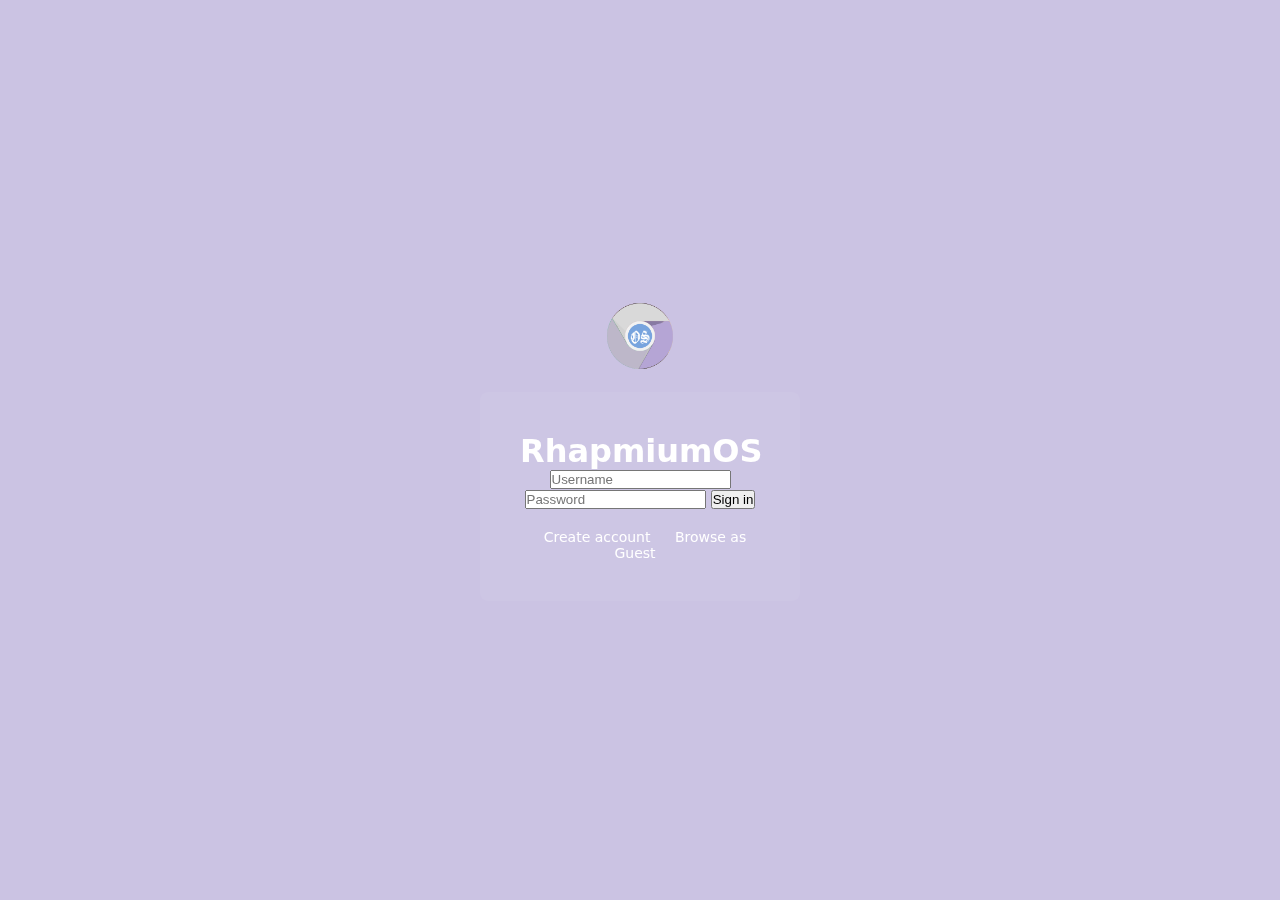
<file: second/index.html>
<meta name="viewport" content="width=device-width, initial-scale=1.0">
<link rel="icon" type="image/png" href="Bonus/OS First Icon.png">
<title>Desktop</title>
<style>
* {
  margin: 0;
  padding: 0;  
  box-sizing: border-box;
}

body {
  font-family: system-ui, -apple-system, BlinkMacSystemFont, 'Segoe UI', Roboto, Oxygen, Ubuntu, Cantarell, 'Open Sans', 'Helvetica Neue', sans-serif;
  height: 100vh;
  background: #333;
  color: white;
  overflow: hidden;
}

.desktop {
  height: calc(100vh - 40px);
  position: relative;
  background-image: url('Wallpapers/Wallpaper.jpg');
  background-size: cover;
  background-position: center;
  background-repeat: no-repeat;
}

.taskbar {
  height: 40px;
  background: #222;
  position: fixed;
  bottom: 0;
  left: 0;
  right: 0;
  display: flex;
  align-items: center;
  padding: 0 10px;
  z-index: 1000;
}

.taskbar.hidden {
  display: none !important;
}

.launcher-btn {
  background: #444;
  color: white;
  border: none;
  padding: 5px 15px;
  border-radius: 4px;
  cursor: pointer;
  margin-right: 10px;
  display: flex;
  align-items: center;
  gap: 5px;
}

.launcher-btn:hover {
  background: #555;
}

.launcher-menu {
  position: absolute;
  bottom: 40px;
  left: 0;
  background: rgba(34, 34, 34, 0.95);
  width: 1300px;
  border-radius: 8px 8px 0 0;
  padding: 85px;
  display: none;
  backdrop-filter: blur(5px);
  border: 1px solid rgba(255, 255, 255, 0.1);
}

.launcher-item {
  display: flex;
  align-items: center;
  gap: 10px;
  padding: 8px;
  cursor: pointer;
  border-radius: 4px;
}

.launcher-item:hover {
  background: #444;
}

.launcher-icon {
  width: 24px;
  height: 24px;
}

.clock {
  margin-left: auto;
  padding: 0 15px;
}

.app {
  width: 800px;
  height: 600px;
  background: white;
  position: absolute;
  top: 50%;
  left: 50%;
  transform: translate(-50%, -50%);
  border-radius: 8px;
  overflow: hidden;
  display: none;
  transform-origin: top left;
  touch-action: none;
}

.app.fullscreen {
  width: 100vw !important;
  height: 100vh !important;
  position: fixed !important;
  top: 0 !important;
  left: 0 !important;
  transform: none !important;
  border-radius: 0 !important;
  z-index: 9999 !important;
}

.title-bar {
  background: #222;
  height: 32px;
  display: flex;
  align-items: center;
  padding: 0 10px;
  cursor: move;
}

.title-bar .fullscreen-btn {
  background: #CBC3E3;
  margin-right: 8px;
}

.title {
  color: white;
  flex: 1;
}

.controls {
  display: flex;
  gap: 8px;
}

.control-button {
  width: 12px;
  height: 12px;
  border-radius: 50%;
  border: none;
  cursor: pointer;
}

.control-button.fullscreen-btn {
  width: 12px;
  height: 12px;
  border-radius: 50%;
  border: none;
  cursor: pointer;
  background: #CBC3E3;
}

.minimize {
  background: #ffbd44;
}

.maximize {
  background: #00ca4e;
}

.close {
  background: #ff605c;
}

.iframe-container {
  width: 100%;
  height: calc(100% - 32px);
  background: white;
}

iframe {
  width: 100%;
  height: 100%;
  border: none;
}

.save-load {
  display: flex;
  gap: 10px;
  margin-right: 15px;
}

.save-load button {
  padding: 5px 10px;
  border: none;
  border-radius: 4px;
  background: #444;
  color: white;
  cursor: pointer;
}

.save-load button:hover {
  background: #555;
}

.import-btn {
  background: transparent;  
  border: none;
  color: white;
  cursor: pointer;
  display: flex;
  align-items: center;
  gap: 5px;
  padding: 2px 8px;
  border-radius: 4px;
  margin-right: 20px;
  position: relative;
  z-index: 1;
}

.import-btn:hover {
  background: rgba(255,255,255,0.1);
}

.export-btn {
  background: transparent;
  border: none; 
  color: white;
  cursor: pointer;
  display: flex;
  align-items: center;
  gap: 5px;
  padding: 2px 8px;
  border-radius: 4px;
  margin-right: 10px;
}

.export-btn:hover {
  background: rgba(255, 255, 255, 0.1);
}

/* Files App Styles */
.files-container {
  display: flex;
  height: calc(100% - 32px);
}

.sidebar {
  width: 200px;
  background: #f5f5f5;
  padding: 10px;
}

.content {
  flex: 1;
  background: white;
  padding: 20px;
  overflow-y: auto;
}

.sidebar-item {
  padding: 8px;
  margin-bottom: 4px;
  cursor: pointer;
  border-radius: 4px;
}

.sidebar-item:hover {
  background: #e0e0e0;
}

.sidebar-item.selected {
  background: #e0e0e0;
}

.files-grid {
  display: grid;
  grid-template-columns: repeat(auto-fill, minmax(100px, 1fr));
  gap: 20px;
}

.file-item {
  text-align: center;
  cursor: pointer;
  padding: 10px;
  border-radius: 8px;
  transition: background-color 0.2s;
}

.file-item:hover {
  background-color: rgba(128, 128, 128, 0.1);
}

.file-icon {
  width: 48px;
  height: 48px;
  margin-bottom: 5px;
  transition: transform 0.2s;
}

.file-item:hover .file-icon {
  transform: scale(1.1);
}

.file-name {
  font-size: 12px;
  word-wrap: break-word;
  max-width: 100px;
  margin: 0 auto;
  overflow: hidden;
  text-overflow: ellipsis;
  display: -webkit-box;
  -webkit-line-clamp: 2;
  -webkit-box-orient: vertical;
}

.file-meta {
  font-size: 10px;
  color: #666;
}

/* Dark Mode Styles */
.files-container.dark-mode .sidebar {
  background: #2c2c2c;
  color: #fff;
}

.files-container.dark-mode .content {
  background: #1e1e1e;
  color: #fff;
}

.files-container.dark-mode .sidebar-item {
  color: #fff;
}

.files-container.dark-mode .sidebar-item:hover,
.files-container.dark-mode .sidebar-item.selected {
  background: #3c3c3c;
}

.files-container.dark-mode .file-name {
  color: #fff;
}

/* Dark Mode Toggle Button Styles */
.dark-mode-toggle {
  position: absolute;
  top: 5px;
  right: 160px; 
  background: transparent;
  border: none;
  color: white;
  cursor: pointer;
  display: flex;
  align-items: center;
  gap: 5px;
  padding: 2px 8px;
  border-radius: 4px;
}

.dark-mode-toggle:hover {
  background: rgba(255, 255, 255, 0.1);
}

.file-viewer {
  position: fixed;
  top: 0;
  left: 0;
  right: 0;
  bottom: 0;
  z-index: 9999;
}

.viewer-overlay {
  background: rgba(0, 0, 0, 0.8);
  width: 100%;
  height: 100%;
  display: flex;
  align-items: center;
  justify-content: center;
}

.viewer-content {
  max-width: 90%;
  max-height: 90vh;
  position: relative;
  background: white;
  border-radius: 8px;
  overflow: hidden;
  display: flex;
  flex-direction: column;
}

.viewer-content > *:not(button) {
  flex: 1;
  min-height: 0;
  overflow: auto;
}

.file-viewer pre {
  margin: 0;
  max-height: 80vh;
}

.file-viewer embed,
.file-viewer iframe {
  min-height: 80vh;
}

.gallery-container img,
.gallery-container video {
  max-height: calc(100vh - 100px);
}

.gallery-container audio {
  margin: 20px;
}

/* Browser Toolbar Styles */
.browser-toolbar {
  display: flex;
  align-items: center;
  gap: 10px;
  padding: 8px;
  background: #f5f5f5;
  border-bottom: 1px solid #ddd;
}

.url-bar {
  flex: 1;
  padding: 6px 10px;
  border: 1px solid #ddd;
  border-radius: 4px;
  font-size: 14px;
  outline: none;
}

.url-bar:focus {
  border-color: #888;
}

.nav-button {
  padding: 6px 12px;
  border: none;
  border-radius: 4px;
  background: #eee;
  cursor: pointer;
}

.nav-button:hover {
  background: #ddd;
}

/* Settings App Styles */
.settings-container {
  display: flex;
  height: calc(100% - 32px);
  background: #f5f5f5;
}

.settings-sidebar {
  width: 250px;
  background: #fff;
  border-right: 1px solid #ddd;
  padding: 16px;
}

.settings-section {
  display: flex;
  align-items: center;
  gap: 12px;
  padding: 12px;
  border-radius: 4px;
  cursor: pointer;
  color: #333;
}

.settings-section:hover {
  background: #f0f0f0;
}

.settings-section.active {
  background: #ffffff;
  color: #CBC3E3;
}

.settings-icon {
  width: 24px;
  height: 24px;
}

.settings-content {
  flex: 1;
  padding: 24px;
  overflow-y: auto;
}

.settings-section-content {
  max-width: 800px;
}

.settings-section-content h2 {
  margin-bottom: 24px;
  color: #333;
}

.settings-item {
  display: flex;
  justify-content: space-between;
  align-items: center;
  padding: 16px;
  border-radius: 8px;
  background: #fff;
  margin-bottom: 16px;
}

.settings-item-label {
  flex: 1;
}

.settings-description {
  font-size: 13px;
  color: #666;
  margin-top: 4px;
}

/* Switch Toggle */
.switch {
  position: relative;
  display: inline-block;
  width: 50px;
  height: 24px;
}

.switch input {
  opacity: 0;
  width: 0;
  height: 0;
}

.slider {
  position: absolute;
  cursor: pointer;
  top: 0;
  left: 0;
  right: 0;
  bottom: 0;
  background-color: #ccc;
  transition: .4s;
  border-radius: 24px;
}

.slider:before {
  position: absolute;
  content: "";
  height: 20px;
  width: 20px;
  left: 2px;
  bottom: 2px;
  background-color: white;
  transition: .4s;
  border-radius: 50%;
}

input:checked + .slider {
  background-color: #CBC3E3;
}

input:checked + .slider:before {
  transform: translateX(26px);
}

.settings-select {
  padding: 8px;
  border-radius: 4px;
  border: 1px solid #ddd;
  background: #fff;
  cursor: pointer;
}

.settings-button {
  padding: 8px 16px;
  border-radius: 4px;
  border: none;
  background: #CBC3E3;
  color: white;
  cursor: pointer;
}

.settings-button:hover {
  background: #1557b0;
}

/* Login Screen Styles */
.login-screen {
  position: fixed;
  top: 0;
  left: 0;
  right: 0;
  bottom: 0;
  background: #CBC3E3; 
  z-index: 10000;
  display: flex;
  flex-direction: column;
  align-items: center;
  justify-content: center;
  color: white;
}

.login-form {
  background: rgba(255, 255, 255, 0.05); 
  padding: 40px;
  border-radius: 8px;
  backdrop-filter: blur(10px);
  width: 320px;
  text-align: center;
}

.chrome-logo {
  width: 72px;
  height: 72px;
  margin-bottom: 20px;
}

.login-actions {
  margin-top: 20px;
  font-size: 14px;
}

.login-actions a {
  color: white;
  text-decoration: none;
  margin: 0 10px;
}

.login-actions a:hover {
  text-decoration: underline;
}

.login-error {
  color: #ff4444;
  margin-bottom: 15px;
  display: none;
}

#idiot-container {
  position: relative;
  width: 100%;
  height: 100%;
  background: black;
  overflow: hidden;
}

/* App Store Styles */
.app-card {
  background: white;
  border-radius: 8px;
  padding: 20px;
  text-align: center;
  box-shadow: 0 2px 4px rgba(0,0,0,0.1);
  transition: transform 0.2s;
  cursor: pointer;
}

.app-card:hover {
  transform: translateY(-5px);
}

.app-card h3 {
  margin: 10px 0;
  color: #333;
}

.app-card p {
  color: #666;
  font-size: 14px;
  margin-bottom: 15px;
}

.install-btn {
  background: #CBC3E3;
  color: white;
  border: none;
  padding: 8px 16px;
  border-radius: 4px;
  cursor: pointer;
}

.install-btn:hover {
  background: #1557b0;
}

#app-search {
  font-size: 16px;
}

#app-search:focus {
  outline: none;
  border-color: #CBC3E3;
}

/* Game Styles */
.game-container {
  width: 100%;
  height: calc(100% - 32px);
  background: black;
  display: flex;
  justify-content: center;
  align-items: center;
}

.terminal-container {
  width: 100%;
  height: calc(100% - 32px);
  background: #000;
  padding: 10px;
  font-family: monospace;
  overflow-y: auto;
}

.terminal-output {
  color: #0F0;
  white-space: pre-wrap;
  margin-bottom: 10px;
}

.terminal-input-line {
  display: flex;
  color: #0F0;
}

.terminal-prompt {
  color: #0F0;
  margin-right: 8px;
}

.terminal-input {
  background: transparent;
  border: none;
  color: #0F0;
  font-family: monospace;
  flex: 1;
  outline: none;
}

.paint-toolbar {
  background: #f5f5f5;
  padding: 10px;
  display: flex;
  gap: 10px;
  align-items: center;
  border-bottom: 1px solid #ddd;
}

.paint-toolbar button {
  padding: 5px 10px;
  background: #fff;
  border: 1px solid #ddd;
  border-radius: 4px;
  cursor: pointer;
}

.paint-toolbar button:hover {
  background: #eee;
}

.paint-toolbar input[type="color"] {
  width: 40px;
  height: 30px;
  padding: 0;
  border: 1px solid #ddd;
}

.paint-toolbar input[type="range"] {
  width: 100px;
}
.paint-toolbar .tool-label {
  margin-right: 5px;
  color: #666;
}

.paint-canvas-container {
  flex: 1;
  overflow: auto;
  background: #fff;
  display: flex;
  justify-content: center;
  align-items: center;
  padding: 20px;
}

#paint-canvas {
  background: #fff;
  border: 1px solid #ddd;
  cursor: crosshair;
}

.html-viewer {
  width: 100%;
  height: 100%;
  border: none;
  background: white;
}

.html-viewer-controls {
  display: flex;
  padding: 8px;
  background: #f5f5f5;
  border-bottom: 1px solid #ddd;
  gap: 10px;
}

.html-viewer-controls button {
  padding: 4px 8px;
  background: white;
  border: 1px solid #ddd;
  border-radius: 4px;
  cursor: pointer;
}

.html-viewer-controls button:hover {
  background: #eee;
}

.files-container.dark-mode .html-source {
  background: #1e1e1e;
  color: #d4d4d4;
}

.files-container.dark-mode .html-viewer-controls {
  background: #2c2c2c;
  border-color: #444;
}

.files-container.dark-mode .html-viewer-controls button {
  background: #333;
  border-color: #444;
  color: #fff;
}

.files-container.dark-mode .html-viewer-controls button:hover {
  background: #444;
}
</style>
</head>
<body>

</iframe><div class="login-screen" id="loginScreen">
  <img src="Bonus/OS First Icon.png" class="chrome-logo">
  <div class="login-form">
    <h1>RhapmiumOS</h1>
    <div class="login-error" id="loginError">Invalid username or password</div>
    <input type="text" id="username" placeholder="Username" required>
    <input type="password" id="password" placeholder="Password" required>
    <button onclick="login()">Sign in</button>
    <div class="login-actions">
      <a href="#" onclick="showCreateAccount()">Create account</a>
      <a href="#" onclick="guestMode()">Browse as Guest</a>
    </div>
  </div>
</div>
  <div class="desktop">
  <div id="appstore" class="app">
    <div class="title-bar">
      <div class="title">App Store</div>
      <button class="control-button fullscreen-btn" onclick="toggleFullscreen(this.closest(&apos;.app&apos;).id)"></button>
      <div class="controls">
        <button class="control-button minimize" onclick="minimizeApp(&apos;appstore&apos;)"></button>
        <button class="control-button maximize" onclick="maximizeApp(&apos;appstore&apos;)"></button>
        <button class="control-button close" onclick="closeApp(&apos;appstore&apos;)"></button>
      </div>
    </div>
    <div class="app-store-container" style="height: calc(100% - 32px); background: white; display: flex; flex-direction: column;">
      <p style="color: grey;">Rhapmium App Store</p>
      <div style="padding: 20px; background: #f5f5f5; border-bottom: 1px solid #ddd;">
        <input type="text" id="app-search" placeholder="Search apps..." style="width: 100%; padding: 10px; border: 1px solid #ddd; border-radius: 4px;">
      </div>
      <div class="app-grid" style="padding: 20px; overflow-y: auto; display: grid; grid-template-columns: repeat(auto-fill, minmax(200px, 1fr)); gap: 20px;">
        <!-- Games -->
        <div class="app-card" onclick="installApp(&apos;minecraft&apos;)">
          <img src="Assets/Minecraft.png" style="width: 64px; height: 64px;">
          <h3>Minecraft</h3>
          <p>Games</p>
          <button class="install-btn">Install</button> 
        </div>
<div class="app-card" onclick="installApp(&apos;chromehead&apos;)">
          <img src="Assets/Chromehead.png" style="width: 64px; height: 64px;">
          <h3>Chromehead</h3>
          <p>Communication</p>
          <button class="install-btn">Install</button> 
        </div>
        <div class="app-card" onclick="installApp(&apos;epiktube&apos;)">
          <img src="Assets/EpikTube.png" style="width: 64px; height: 64px;">
          <h3>EpikTube</h3>
          <p>Entertainment</p>
          <button class="install-btn">Install</button> 
        </div>
        <div class="app-card" onclick="installApp(&apos;maps&apos;)">
          <img src="Assets/Maps.png" style="width: 64px; height: 64px;">
          <h3>Maps</h3>
          <p>Travel</p>
          <button class="install-btn">Install</button> 
        </div>
        <div class="app-card" onclick="installApp(&apos;marker&apos;)">
          <img src="Assets/Markdown.png" style="width: 64px; height: 64px;">
          <h3>Markdown</h3>
          <p>Editors</p>
          <button class="install-btn">Install</button> 
        </div>
        <div class="app-card" onclick="installApp(&apos;mms&apos;)">
          <img src="Assets/Messaging.png" style="width: 64px; height: 64px;">
          <h3>Messaging</h3>
          <p>Communication</p>
          <button class="install-btn">Install</button> 
        </div>
        <div class="app-card" onclick="installApp(&apos;wstar&apos;)">
          <img src="Assets/WeatherStar.png" style="width: 64px; height: 64px;">
          <h3>WeatherStar</h3>
          <p>Weather</p>
          <button class="install-btn">Install</button> 
        </div>
        <div class="app-card" onclick="installApp(&apos;msg&apos;)">
          <img src="Assets/MsgRoom.png" style="width: 64px; height: 64px;">
          <h3>MsgRoom</h3>
          <p>Chat</p>
          <button class="install-btn">Install</button> 
        </div>  
        <div class="app-card" onclick="installApp(&apos;sketchpad&apos;)">
          <img src="Assets/Sketchpad.png" style="width: 64px; height: 64px;">
          <h3>Sketchpad</h3>
          <p>Editors</p>
          <button class="install-btn">Install</button> 
        </div>   
        <div class="app-card" onclick="installApp(&apos;ruffleplayer&apos;)">
          <img src="Assets/Ruffle Player.png" style="width: 64px; height: 64px;">
          <h3>Ruffle Player</h3>
          <p>Entertainment</p>
          <button class="install-btn">Install</button> 
        </div>    
        <div class="app-card" onclick="installApp(&apos;halflife&apos;)">
          <img src="Assets/Half Life.png" style="width: 64px; height: 64px;">
          <h3>Half Life</h3>
          <p>Games</p>
          <button class="install-btn">Install</button> 
        </div> 
        <div class="app-card" onclick="installApp(&apos;doom&apos;)">
          <img src="Assets/Doom.png" style="width: 64px; height: 64px;">
          <h3>Doom</h3>
          <p>Games</p>
          <button class="install-btn">Install</button> 
        </div>
        <div class="app-card" onclick="installApp(&apos;pinkynes&apos;)">
          <img src="Assets/PinkyNES.png" style="width: 64px; height: 64px;">
          <h3>PinkyNES</h3>
          <p>Games</p>
          <button class="install-btn">Install</button> 
        </div>          
        <div class="app-card" onclick="installApp(&apos;quake&apos;)">
          <img src="Assets/Quake.png" style="width: 64px; height: 64px;">
          <h3>Quake</h3>
          <p>Games</p>
          <button class="install-btn">Install</button> 
        </div>     
        <div class="app-card" onclick="installApp(&apos;pvz&apos;)">
          <img src="Assets/Plants vs. Zombies.png" style="width: 64px; height: 64px;">
          <h3>Plants vs. Zombies</h3>
          <p>Games</p>
          <button class="install-btn">Install</button> 
        </div>     
        <div class="app-card" onclick="installApp(&apos;flappybird&apos;)">
          <img src="Assets/Flappy Bird.png" style="width: 64px; height: 64px;">
          <h3>Flappy Bird</h3>
          <p>Games</p>
          <button class="install-btn">Install</button> 
        </div>   
        <div class="app-card" onclick="installApp(&apos;gamesnacks&apos;)">
          <img src="Assets/GameSnacks.png" style="width: 64px; height: 64px;">
          <h3>GameSnacks</h3>
          <p>Games</p>
          <button class="install-btn">Install</button> 
        </div>   
        <div class="app-card" onclick="installApp(&apos;mine&apos;)">
          <img src="Assets/Minesweeper.png" style="width: 64px; height: 64px;">
          <h3>Minesweeper</h3>
          <p>Games</p>
          <button class="install-btn">Install</button> 
        </div>
        <div class="app-card" onclick="installApp(&apos;pman&apos;)">
          <img src="Assets/PAC-MAN.png" style="width: 64px; height: 64px;">
          <h3>PAC-MAN</h3>
          <p>Games</p>
          <button class="install-btn">Install</button> 
        </div>
        <div class="app-card" onclick="installApp(&apos;entanglement&apos;)">
          <img src="Assets/Entanglement.png" style="width: 64px; height: 64px;">
          <h3>Entanglement</h3>
          <p>Games</p>
          <button class="install-btn">Install</button> 
        </div>
        <div class="app-card" onclick="installApp(&apos;poppit&apos;)">
          <img src="Assets/Poppit.png" style="width: 64px; height: 64px;">
          <h3>Poppit</h3>
          <p>Games</p>
          <button class="install-btn">Install</button> 
        </div>
        <div class="app-card" onclick="installApp(&apos;drbeta&apos;)">
          <img src="Assets/DynaRoblox Beta.png" style="width: 64px; height: 64px;">
          <h3>DynaRoblox Beta</h3>
          <p>Games</p>
          <button class="install-btn">Install</button> 
        </div>
        <div class="app-card" onclick="installApp(&apos;slideshow&apos;)">
          <img src="Assets/Slideshow.png" style="width: 64px; height: 64px;">
          <h3>Slideshow</h3>
          <p>Entertainment</p>
          <button class="install-btn">Install</button> 
        </div>
        <div class="app-card" onclick="installApp(&apos;ugmsearch&apos;)">
          <img src="Assets/Ungoogled Memphis!.png" style="width: 64px; height: 64px;">
          <h3>Ungoogled Memphis!</h3>
          <p>‎Utilities/Tools</p>
          <button class="install-btn">Install</button> 
        </div>
        <div class="app-card" onclick="installApp(&apos;fnaf&apos;)">
          <img src="Assets/Five Nights at Freddy's.png" style="width: 64px; height: 64px;">
          <h3>Five Nights at Freddy's</h3>
          <p>Games</p>
          <button class="install-btn">Install</button> 
        </div>
        <div class="app-card" onclick="installApp(&apos;fnaf2&apos;)">
          <img src="Assets/Five Nights at Freddy's 2.png" style="width: 64px; height: 64px;">
          <h3>Five Nights at Freddy's 2</h3>
          <p>‎Games</p>
          <button class="install-btn">Install</button>
        </div>
        <div class="app-card" onclick="installApp(&apos;djump&apos;)">
          <img src="Assets/Doodle Jump.png" style="width: 64px; height: 64px;">
          <h3>Doodle Jump</h3>
          <p>‎Games</p>
          <button class="install-btn">Install</button>
        </div>
      </div>
    </div>
  </div>

  <div id="files" class="app">
    <div class="title-bar">
      <div class="title">Files</div>
      <button class="export-btn" onclick="exportFiles()">Export Files
      </button>
      <button class="dark-mode-toggle" onclick="toggleDarkMode()">Dark Mode
      </button>
      <div class="controls">
        <button class="control-button minimize" onclick="minimizeApp(&apos;files&apos;)"></button>
        <button class="control-button maximize" onclick="maximizeApp(&apos;files&apos;)"></button>
        <button class="control-button close" onclick="closeApp(&apos;files&apos;)"></button>
      </div>
    </div>
    <div class="files-container">
      <div class="sidebar" id="sidebar">
        <!-- Sidebar content will be dynamically added -->
      </div>
      <div class="content" id="files-content">
        <!-- Files content will be dynamically added -->
      </div>
    </div>
  </div>

  <div id="browser" class="app">
    <div class="title-bar">
      <div class="title">Rhapmium</div>
      <button class="control-button fullscreen-btn" onclick="toggleFullscreen(this.closest(&apos;.app&apos;).id)"></button>
      <div class="controls">
        <button class="control-button minimize" onclick="minimizeApp(&apos;browser&apos;)"></button>
        <button class="control-button maximize" onclick="maximizeApp(&apos;browser&apos;)"></button>
        <button class="control-button close" onclick="closeApp(&apos;browser&apos;)"></button>
      </div>
    </div>
    <div class="browser-toolbar">
      <button class="nav-button" onclick="browserGoBack()">Back</button>
      <button class="nav-button" onclick="browserGoForward()">Forward</button>
      <button class="nav-button" onclick="browserRefresh()">Refresh</button>
      <input type="text" class="url-bar" id="urlBar" placeholder="Enter URL..." onkeydown="handleUrlKeydown(event)">
      <button class="nav-button" onclick="browserNavigate()">Go</button>
    </div>
    <div class="iframe-container">
      <iframe src="https://fooglesearch.neocities.org/" id="browserFrame"></iframe>
    </div>
  </div>

  <div id="settings" class="app" w-tid="265">
    <div class="title-bar" w-tid="267">
      <div class="title" w-tid="269">Settings</div>
      <button class="control-button fullscreen-btn" onclick="toggleFullscreen(this.closest('.app').id)" w-tid="271"></button>
      <div class="controls" w-tid="273">
        <button class="control-button minimize" onclick="minimizeApp('settings')" w-tid="275"></button>
        <button class="control-button maximize" onclick="maximizeApp('settings')" w-tid="277"></button>
        <button class="control-button close" onclick="closeApp('settings')" w-tid="279"></button>
      </div>
    </div>
    <div class="settings-container" w-tid="281">
      <div class="settings-sidebar" w-tid="283">
        <div class="settings-section active" onclick="showSettingsSection('display')" w-tid="285">
          <img src="Assets/Settings.png" class="settings-icon" w-tid="287"/>
          Display & Performance
        </div>
        <div class="settings-section" onclick="showSettingsSection('appearance')" w-tid="289">
          <img src="Assets/Settings.png" class="settings-icon" w-tid="291"/>
          Appearance
        </div>
        <div class="settings-section" onclick="showSettingsSection('accessibility')" w-tid="293">
          <img src="Assets/Settings.png" class="settings-icon" w-tid="295"/>
          Accessibility
        </div>
        <div class="settings-section" onclick="showSettingsSection('privacy')" w-tid="297">
          <img src="Assets/Settings.png" class="settings-icon" w-tid="299"/>
          Privacy & Security
        </div>
        <div class="settings-section" onclick="showSettingsSection('about')" w-tid="301">
          <img src="Assets/Settings.png" class="settings-icon" w-tid="303"/>
          About
        </div>
      </div>
      <div class="settings-content" w-tid="305">
        <div id="display-section" class="settings-section-content" w-tid="307">
          <h2 w-tid="309">Display & Performance</h2>
          
          <div class="settings-item" w-tid="311">
            <div class="settings-item-label" w-tid="313">
              <div w-tid="315">Performance Mode</div>
              <div class="settings-description" w-tid="317">Limit FPS to 30 for authentic lag experience</div>
            </div>
            <label class="switch" w-tid="319">
              <input type="checkbox" id="fpsLimiter" onchange="toggleFPSLimit(this.checked)" w-tid="321"/>
              <span class="slider" w-tid="323"></span>
            </label>
          </div>

          <div class="settings-item" w-tid="325">
            <div class="settings-item-label" w-tid="327">
              <div w-tid="329">Resolution Scale</div>
              <div class="settings-description" w-tid="331">Lower resolution for more authenticity</div>
            </div>
            <select onchange="setResolutionScale(this.value)" class="settings-select" w-tid="333">
              <option value="1" w-tid="335">100%</option>
              <option value="0.75" w-tid="337">75%</option>
              <option value="0.5" w-tid="339">50%</option>
            </select>
          </div>
        </div>

        <div id="appearance-section" class="settings-section-content" style="display:none" w-tid="341">
          <h2 w-tid="343">Appearance</h2>
          
          <div class="settings-item" w-tid="345">
            <div class="settings-item-label" w-tid="347">
              <div w-tid="349">System Theme</div>
              <div class="settings-description" w-tid="351">Change the overall look of your system</div>
            </div>
            <select onchange="setSystemTheme(this.value)" class="settings-select" w-tid="353">
              <option value="light" w-tid="355">Light</option>
              <option value="dark" w-tid="357">Dark</option>
            </select>
          </div>

          <div class="settings-item" w-tid="359">
            <div class="settings-item-label" w-tid="361">
              <div w-tid="363">Taskbar Position</div>
              <div class="settings-description" w-tid="365">Change where the taskbar appears</div>
            </div>
            <select onchange="setTaskbarPosition(this.value)" class="settings-select" w-tid="367">
              <option value="bottom" w-tid="369">Bottom</option>
              <option value="top" w-tid="371">Top</option>
            </select>
          </div>

          <div class="settings-item" w-tid="373">
            <div class="settings-item-label" w-tid="375">
              <div w-tid="377">Desktop Wallpaper</div>
              <div class="settings-description" w-tid="379">Choose your desktop background</div>
            </div>
            <button onclick="changeWallpaper()" class="settings-button" w-tid="381">Change Wallpaper</button>
          </div>
        </div>

        <div id="accessibility-section" class="settings-section-content" style="display:none" w-tid="383">
          <h2 w-tid="385">Accessibility</h2>
          
          <div class="settings-item" w-tid="387">
            <div class="settings-item-label" w-tid="389">
              <div w-tid="391">High Contrast Mode</div>
              <div class="settings-description" w-tid="393">Increase contrast for better visibility</div>
            </div>
            <label class="switch" w-tid="395">
              <input type="checkbox" onchange="toggleHighContrast(this.checked)" w-tid="397"/>
              <span class="slider" w-tid="399"></span>
            </label>
          </div>

          <div class="settings-item" w-tid="401">
            <div class="settings-item-label" w-tid="403">
              <div w-tid="405">Large Text</div>
              <div class="settings-description" w-tid="407">Increase text size throughout the system</div>
            </div>
            <label class="switch" w-tid="409">
              <input type="checkbox" onchange="toggleLargeText(this.checked)" w-tid="411"/>
              <span class="slider" w-tid="413"></span>
            </label>
          </div>
        </div>

        <div id="privacy-section" class="settings-section-content" style="display:none" w-tid="415">
          <h2 w-tid="417">Privacy & Security</h2>
          
          <div class="settings-item" w-tid="419">
            <div class="settings-item-label" w-tid="421">
              <div w-tid="423">Clear Browser Data</div>
              <div class="settings-description" w-tid="425">Clear all browser history and cache</div>
            </div>
            <button onclick="clearBrowserData()" class="settings-button" w-tid="427">Clear Data</button>
          </div>

          <div class="settings-item" w-tid="429">
            <div class="settings-item-label" w-tid="431">
              <div w-tid="433">Safe Browsing</div>
              <div class="settings-description" w-tid="435">Protect against dangerous sites</div>
            </div>
            <label class="switch" w-tid="437">
              <input type="checkbox" checked onchange="toggleSafeBrowsing(this.checked)" w-tid="439"/>
              <span class="slider" w-tid="441"></span>
            </label>
          </div>
        </div>

        <div id="about-section" class="settings-section-content" style="display:none" w-tid="443">
          <h2 w-tid="445">About</h2>
          
          <div class="settings-item" w-tid="447">
            <div class="settings-item-label" w-tid="449">
            <img src="Bonus/OS First Icon.png" width="50" height="50">
              <div w-tid="451">System Version</div>
              <div class="settings-description" w-tid="453">RhapmiumOS 1.0.0</div>
            </div>
 <a href="https://github.com/thenerdguying/RhapmiumOS"><img src="Bonus/GitHub.png" style="width:100px;height:40px;"></a>
 <a href="https://discord.gg/WSeW8Hca"><img src="Bonus/Discord.png" style="width:50px;height:50px;"></a>
          </div>

          <div class="settings-item" w-tid="455">
            <div class="settings-item-label" w-tid="457">
              <div w-tid="459">Build Number</div>
              <img src="Bonus/OS First Logo.png" width="200" height="200">
              <div class="settings-description" w-tid="461">2025.1.0</div>
            </div>
          </div>
        </div>
      </div>
    </div>
  </div>

  <div id="cale" class="app">
    <div class="title-bar">
      <div class="title">Calendar</div>
      <button class="control-button fullscreen-btn" onclick="toggleFullscreen(this.closest(&apos;.app&apos;).id)"></button>
      <div class="controls">
        <button class="control-button minimize" onclick="minimizeApp(&apos;cale&apos;)"></button>
        <button class="control-button maximize" onclick="maximizeApp(&apos;cale&apos;)"></button>
        <button class="control-button close" onclick="closeApp(&apos;cale&apos;)"></button>
      </div>
    </div>
    <iframe src="https://thenerdguying.github.io/Calendar/" style="width:100%;height:calc(100% - 32px);border:none;"></iframe>
  </div>

  <div id="calc" class="app">
    <div class="title-bar">
      <div class="title">Calculator</div>
      <button class="control-button fullscreen-btn" onclick="toggleFullscreen(this.closest(&apos;.app&apos;).id)"></button>
      <div class="controls">
        <button class="control-button minimize" onclick="minimizeApp(&apos;calc&apos;)"></button>
        <button class="control-button maximize" onclick="maximizeApp(&apos;calc&apos;)"></button>
        <button class="control-button close" onclick="closeApp(&apos;calc&apos;)"></button>
      </div>
    </div>
    <iframe src="https://thenerdguying.github.io/Calculator/" style="width:100%;height:calc(100% - 32px);border:none;"></iframe>
  </div>

  <div id="snakemods" class="app">
    <div class="title-bar">
      <div class="title">Snake Mods</div>
      <button class="control-button fullscreen-btn" onclick="toggleFullscreen(this.closest(&apos;.app&apos;).id)"></button>
      <div class="controls">
        <button class="control-button minimize" onclick="minimizeApp(&apos;snakemods&apos;)"></button>
        <button class="control-button maximize" onclick="maximizeApp(&apos;snakemods&apos;)"></button>
        <button class="control-button close" onclick="closeApp(&apos;snakemods&apos;)"></button>
      </div>
    </div>
    <iframe src="https://googlesnakemods.com/v/current/" style="width:100%;height:calc(100% - 32px);border:none;"></iframe>
  </div>

  <div id="terminal" class="app">
    <div class="title-bar">
      <div class="title">Terminal</div>
      <button class="control-button fullscreen-btn" onclick="toggleFullscreen(this.closest(&apos;.app&apos;).id)"></button>
      <div class="controls">
        <button class="control-button minimize" onclick="minimizeApp(&apos;terminal&apos;)"></button>
        <button class="control-button maximize" onclick="maximizeApp(&apos;terminal&apos;)"></button>
        <button class="control-button close" onclick="closeApp(&apos;terminal&apos;)"></button>
      </div>
    </div>
    <div class="terminal-container">
      <div id="terminal-output"></div>
      <div class="terminal-input-line">
        <span class="terminal-prompt">guest@rhapmiumos:~&#x24;</span>
        <input type="text" class="terminal-input" id="terminal-input" onkeydown="handleTerminalInput(event)">
      </div>
    </div>
  </div>

  <div id="camera" class="app">
    <div class="title-bar">
      <div class="title">Camera</div>
      <button class="control-button fullscreen-btn" onclick="toggleFullscreen(this.closest(&apos;.app&apos;).id)"></button>
      <div class="controls">
        <button class="control-button minimize" onclick="minimizeApp(&apos;camera&apos;)"></button>
        <button class="control-button maximize" onclick="maximizeApp(&apos;camera&apos;)"></button>
        <button class="control-button close" onclick="closeApp(&apos;camera&apos;)"></button>
      </div>
    </div>
    <iframe src="https://thenerdguying.github.io/Camera/" style="width:100%;height:calc(100% - 32px);border:none;"></iframe>
  </div>

  <div id="picsnap" class="app">
    <div class="title-bar">
      <div class="title">PicSnap</div>
      <button class="control-button fullscreen-btn" onclick="toggleFullscreen(this.closest(&apos;.app&apos;).id)"></button>
      <div class="controls">
        <button class="control-button minimize" onclick="minimizeApp(&apos;picsnap&apos;)"></button>
        <button class="control-button maximize" onclick="maximizeApp(&apos;picsnap&apos;)"></button>
        <button class="control-button close" onclick="closeApp(&apos;picsnap&apos;)"></button>
      </div>
    </div>
    <div style="height: calc(100% - 32px); display: flex; flex-direction: column;">
      <div class="paint-toolbar">
        <button onclick="setPaintTool(&apos;brush&apos;)">Brush</button>
        <button onclick="setPaintTool(&apos;eraser&apos;)">Eraser</button>
        <button onclick="clearCanvas()">Clear</button>
        <div>
          <span class="tool-label">Color:</span>
          <input type="color" id="paint-color" onchange="updatePaintColor(this.value)">
        </div>
        <div>
          <span class="tool-label">Size:</span>
          <input type="range" id="paint-size" min="1" max="50" value="5" onchange="updateBrushSize(this.value)">
        </div>
        <button onclick="savePainting()">Save</button>
      </div>
      <div class="paint-canvas-container">
        <canvas id="paint-canvas" width="800" height="600"></canvas>
      </div>
    </div>
  </div>

  <div id="gallery" class="app">
    <div class="title-bar">
      <div class="title">Gallery</div>
      <button class="control-button fullscreen-btn" onclick="toggleFullscreen(this.closest(&apos;.app&apos;).id)"></button>
      <div class="controls">
        <button class="control-button minimize" onclick="minimizeApp(&apos;gallery&apos;)"></button>
        <button class="control-button maximize" onclick="maximizeApp(&apos;gallery&apos;)"></button>
        <button class="control-button close" onclick="closeApp(&apos;gallery&apos;)"></button>
      </div>
    </div>
    <div class="gallery-container" style="width:100%; height:calc(100% - 32px); display:flex; align-items:center; justify-content:center; background:#000;">
      <div id="gallery-content" style="max-width:100%; max-height:100%;"></div>
    </div>
  </div>

  <div id="alarm" class="app">
    <div class="title-bar">
      <div class="title">Clock</div>
      <button class="control-button fullscreen-btn" onclick="toggleFullscreen(this.closest(&apos;.app&apos;).id)"></button>
      <div class="controls">
        <button class="control-button minimize" onclick="minimizeApp(&apos;alarm&apos;)"></button>
        <button class="control-button maximize" onclick="maximizeApp(&apos;alarm&apos;)"></button>
        <button class="control-button close" onclick="closeApp(&apos;alarm&apos;)"></button>
      </div>
    </div>
    <iframe src="https://thenerdguying.github.io/Clock/" style="width:100%;height:calc(100% - 32px);border:none;"></iframe>
  </div>

 <div id="audio" class="app">
    <div class="title-bar">
      <div class="title">Music Player</div>
      <button class="control-button fullscreen-btn" onclick="toggleFullscreen(this.closest(&apos;.app&apos;).id)"></button>
      <div class="controls">
        <button class="control-button minimize" onclick="minimizeApp(&apos;audio&apos;)"></button>
        <button class="control-button maximize" onclick="maximizeApp(&apos;audio&apos;)"></button>
        <button class="control-button close" onclick="closeApp(&apos;audio&apos;)"></button>
      </div>
    </div>
    <iframe src="https://thenerdguying.github.io/Music-Player/" style="width:100%;height:calc(100% - 32px);border:none;"></iframe>
  </div>

<div class="taskbar">
  <button class="launcher-btn" onclick="toggleLauncher()">
    <img src="Assets/Drawer.png" width="20" height="20">
    Apps
  </button>
  <button class="import-btn" onclick="importFiles()">
    <img src="Assets/Folder.png" width="20" height="20">
    Import Files
  </button>
  <div class="launcher-menu" id="launcher">
    <div class="launcher-item" onclick="toggleApp(&apos;appstore&apos;)">
      <img src="Assets/App Store.png" class="launcher-icon">
      App Store
    </div>
    <div class="launcher-item" onclick="toggleApp(&apos;files&apos;)">
      <img src="Assets/Files.png" class="launcher-icon">
      Files
    </div>
    <div class="launcher-item" onclick="toggleApp(&apos;browser&apos;)">
      <img src="Assets/Rhapmium.png" class="launcher-icon">
      Rhapmium
    </div>
    <div class="launcher-item" onclick="toggleApp(&apos;settings&apos;)">
      <img src="Assets/Settings.png" class="launcher-icon">
      Settings
    </div>
    <div class="launcher-item" onclick="toggleApp(&apos;cale&apos;)">
      <img src="Assets/Calendar.png" class="launcher-icon">
      Calendar
    </div>
    <div class="launcher-item" onclick="toggleApp(&apos;calc&apos;)">
      <img src="Assets/Calculator.png" class="launcher-icon">
      Calculator
    </div>
    <div class="launcher-item" onclick="toggleApp(&apos;snakemods&apos;)">
      <img src="Assets/Snake Mods.png" class="launcher-icon">
      Snake Mods
    </div>
    <div class="launcher-item" onclick="changeWallpaper()">
      <img src="Assets/Change Wallpaper.png" class="launcher-icon">
      Change Wallpaper
    </div>
    <div class="launcher-item" onclick="toggleApp(&apos;terminal&apos;)">
      <img src="Assets/Terminal.png" class="launcher-icon">
      Terminal
    </div>
    <div class="launcher-item" onclick="toggleApp(&apos;camera&apos;)">
      <img src="Assets/Camera.png" class="launcher-icon">
      Camera
    </div>
    <div class="launcher-item" onclick="toggleApp(&apos;picsnap&apos;)">
      <img src="Assets/PicSnap.png" class="launcher-icon">
      PicSnap
    </div>
    <div class="launcher-item" onclick="toggleApp(&apos;gallery&apos;)">
      <img src="Assets/Gallery.png" class="launcher-icon">
      Gallery
    </div>
    <div class="launcher-item" onclick="toggleApp(&apos;alarm&apos;)">
      <img src="Assets/Clock.png" class="launcher-icon">
      Clock
    </div>
    <div class="launcher-item" onclick="toggleApp(&apos;audio&apos;)">
      <img src="Assets/Music Player.png" class="launcher-icon">
      Music Player
    </div>
  </div>
  <div class="save-load">
   <button onclick="saveState()">Save State</button>
   <button onclick="loadState()">Load State</button>
  </div>
   <div class="clock" id="clock"></div>
</div>

<script>let virusWindowCount = 0;
let fileSystem = {
  'Documents': [],
  'Downloads': [],
  'Pictures': [],
  'Music': []
};
const SUPPORTED_FILE_TYPES = {
  media: ['.mp4', '.webm', '.ogg', '.mp3', '.wav', '.m4a', '.aac', '.flac', '.3gp', '.mov', '.m4v', '.mkv', '.ogm', '.oga'],
  images: ['.jpg', '.jpeg', '.png', '.gif', '.webp', '.bmp', '.ico', '.svg', '.tiff'],
  compressed: ['.zip', '.rar', '.7z', '.tar', '.gz'],
  documents: ['.txt', '.pdf', '.doc', '.docx', '.xls', '.xlsx', '.ppt', '.pptx', '.csv', '.rtf', '.html', '.htm', '.md']
};
let currentFolder = 'Documents';
let sidebarSelected = 'Documents';
let isDarkMode = false;
let fpsInterval;
let users = JSON.parse(localStorage.getItem('chromeUsers') || '{}');
let currentUser = null;
let commandHistory = [];
let historyIndex = -1;
let currentDirectory = '~';
let paintCtx;
let isPainting = false;
let currentTool = 'brush';
let brushSize = 5;
let paintColor = '#000000';
let fullscreenApps = new Set();
function getWindowBounds() {
  return {
    width: window.innerWidth,
    height: window.innerHeight - document.querySelector('.taskbar').offsetHeight
  };
}
window.onload = function () {
  const loginScreen = document.getElementById('loginScreen');
  loginScreen.style.display = 'flex';
  document.querySelector('.desktop').style.display = 'none';
  document.querySelector('.taskbar').style.display = 'none';
};
function getFileIcon(extension) {
  if (SUPPORTED_FILE_TYPES.media.includes(extension)) {
    return 'Assets/Files/music.png';
  } else if (SUPPORTED_FILE_TYPES.images.includes(extension)) {
    return 'Assets/Files/image.png';
  } else if (SUPPORTED_FILE_TYPES.compressed.includes(extension)) {
    return 'Assets/Files/zip.png';
  } else if (extension === '.pdf') {
    return 'Assets/Files/pdf.png';
  } else if (extension === '.html') {
    return 'Assets/Files/html.png';
  }
  return 'Assets/Files/description.png';
}
function formatFileSize(bytes) {
  if (bytes === 0) return '0 B';
  const k = 1024;
  const sizes = ['B', 'KB', 'MB', 'GB'];
  const i = Math.floor(Math.log(bytes) / Math.log(k));
  return parseFloat((bytes / Math.pow(k, i)).toFixed(1)) + ' ' + sizes[i];
}
function updateClock() {
  const clock = document.getElementById('clock');
  const now = new Date();
  clock.textContent = now.toLocaleTimeString();
}
setInterval(updateClock, 1000);
updateClock();
document.addEventListener('click', e => {
  const launcher = document.getElementById('launcher');
  const launcherBtn = document.querySelector('.launcher-btn');
  if (!launcher.contains(e.target) && !launcherBtn.contains(e.target)) {
    launcher.style.display = 'none';
  }
});
function toggleApp(id) {
  const app = document.getElementById(id);
  if (app.style.display === 'none' || !app.style.display) {
    app.style.display = 'block';
    if (id === 'files') {
      initializeFilesApp();
    }
    if (id === 'browser') {
      const frame = document.getElementById('browserFrame');
      const urlBar = document.getElementById('urlBar');
      urlBar.value = frame.src;
    }
    if (id === 'paint') {
      setTimeout(initPaint, 100);
    }
  } else {
    app.style.display = 'none';
  }
}
function closeApp(id) {if (id === 'snake')
{
  } else if (id === 'virus' && document.getElementById('idiot-container').style.display === 'block') {
    for (let i = 0; i < 3; i++) {
      createIdiotWindow();
    }
    return;
  }
  document.getElementById(id).style.display = 'none';
}
function minimizeApp(id) {
  const app = document.getElementById(id);
  app.style.transform = 'translate(0, 100vh)';
  app.style.display = 'none';
}
function maximizeApp(id) {
  const app = document.getElementById(id);
  const taskbar = document.querySelector('.taskbar');
  const isMaximized = app.dataset.maximized === 'true';
  if (fullscreenApps.has(id)) {
    toggleFullscreen(id);
  }
  if (!isMaximized) {
    const style = window.getComputedStyle(app);
    const matrix = new DOMMatrix(style.transform);
    app.dataset.prevTransform = app.style.transform;
    app.style.transform = 'translate(0, 0)';
    app.style.width = '100%';
    app.style.height = `calc(100% - ${taskbar.offsetHeight}px)`;
    app.style.borderRadius = '0';
    taskbar.style.display = 'none';
    app.dataset.maximized = 'true';
    const maximizeBtn = app.querySelector('.maximize');
    maximizeBtn.onclick = () => restoreApp(id);
  }
}
function restoreApp(id) {
  const app = document.getElementById(id);
  const taskbar = document.querySelector('.taskbar');
  if (fullscreenApps.has(id)) {
    toggleFullscreen(id);
  }
  app.style.transform = app.dataset.prevTransform || 'translate(-50%, -50%)';
  app.style.width = '800px';
  app.style.height = '600px';
  app.style.borderRadius = '8px';
  taskbar.style.display = 'flex';
  app.dataset.maximized = 'false';
  const maximizeBtn = app.querySelector('.maximize');
  maximizeBtn.onclick = () => maximizeApp(id);
}
document.querySelectorAll('.title-bar').forEach(titleBar => {
  let pos1 = 0,
    pos2 = 0,
    pos3 = 0,
    pos4 = 0;
  let isDragging = false;
  const app = titleBar.parentElement;
  titleBar.onmousedown = dragMouseDown;
  function dragMouseDown(e) {
    if (e.target.classList.contains('control-button')) return;
    e = e || window.event;
    e.preventDefault();
    pos3 = e.clientX;
    pos4 = e.clientY;
    isDragging = true;
    document.onmouseup = closeDragElement;
    document.onmousemove = elementDrag;
  }
  function elementDrag(e) {
    if (!isDragging) return;
    e = e || window.event;
    e.preventDefault();
    pos1 = pos3 - e.clientX;
    pos2 = pos4 - e.clientY;
    pos3 = e.clientX;
    pos4 = e.clientY;
    let style = window.getComputedStyle(app);
    let matrix = new DOMMatrix(style.transform);
    let currentX = matrix.m41;
    let currentY = matrix.m42;
    app.style.transform = `translate(${currentX - pos1}px, ${currentY - pos2}px)`;
  }
  function closeDragElement() {
    isDragging = false;
    document.onmouseup = null;
    document.onmousemove = null;
  }
});
function initializeFilesApp() {
  const titleBar = document.querySelector('#files .title-bar');
  renderSidebar();
  renderFiles();
}
function importFiles() {
  const input = document.createElement('input');
  input.type = 'file';
  input.multiple = true;
  input.accept = Object.values(SUPPORTED_FILE_TYPES).flat().join(',') + ',.json';
  input.onchange = async e => {
    const files = Array.from(e.target.files);
    for (const file of files) {
      if (file.name.endsWith('.json')) {
        const reader = new FileReader();
        reader.onload = event => {
          try {
            const importedData = JSON.parse(event.target.result);
            if (importedData.fileSystem) {
              Object.keys(importedData.fileSystem).forEach(folder => {
                if (!fileSystem[folder]) {
                  fileSystem[folder] = [];
                }
                fileSystem[folder].push(...importedData.fileSystem[folder]);
              });
              renderFiles();
              saveState();
            }
          } catch (error) {
            console.error('Error importing file system:', error);
          }
        };
        reader.readAsText(file);
        continue;
      }
      const extension = '.' + file.name.split('.').pop().toLowerCase();
      const fileObj = {
        id: generateRandomId(),
        name: file.name,
        type: file.type,
        size: file.size,
        extension: extension,
        lastModified: new Date(file.lastModified)
      };
      try {
        if (SUPPORTED_FILE_TYPES.images.includes(extension) || SUPPORTED_FILE_TYPES.media.includes(extension)) {
          fileObj.content = file;
          if (SUPPORTED_FILE_TYPES.images.includes(extension)) {
            fileSystem.Pictures.unshift(fileObj);
          } else {
            fileSystem.Music.unshift(fileObj);
          }
        } else if (['.txt', '.md', '.csv', '.rtf'].includes(extension)) {
          fileObj.content = await file.text();
          fileSystem.Documents.unshift(fileObj);
        } else if (extension === '.pdf' || extension === '.html' || extension === '.htm') {
          fileObj.content = file;
          fileSystem.Documents.unshift(fileObj);
        } else if (['.doc', '.docx', '.xls', '.xlsx', '.ppt', '.pptx'].includes(extension)) {
          fileObj.content = file;
          fileSystem.Documents.unshift(fileObj);
        } else if (SUPPORTED_FILE_TYPES.compressed.includes(extension)) {
          fileObj.content = file;
          fileSystem.Downloads.unshift(fileObj);
        } else {
          fileObj.content = file;
          fileSystem.Downloads.unshift(fileObj);
        }
      } catch (error) {
        console.error(`Error importing file ${file.name}:`, error);
      }
    }
    renderFiles();
    saveState();
  };
  input.click();
}
function loadNewPage(url) {
  location.href = url;
}

// Example usage:
// loadNewPage('/');    
function renderSidebar() {
  const sidebar = document.getElementById('sidebar');
  sidebar.innerHTML = Object.keys(fileSystem).map(folder => `
    <div class="sidebar-item ${folder === sidebarSelected ? 'selected' : ''}" 
         onclick="selectFolder('${folder}')">
      ${folder}
    </div>
  `).join('');
}
function selectFolder(folder) {
  currentFolder = folder;
  sidebarSelected = folder;
  renderSidebar();
  renderFiles();
}
function renderFiles() {
  const content = document.getElementById('files-content');
  if (!fileSystem[currentFolder] || fileSystem[currentFolder].length === 0) {
    content.innerHTML = `
      <div style="text-align: center; padding: 20px; color: ${isDarkMode ? '#fff' : '#666'}">
        <h3>No files in this folder</h3>
        <p>Click the Import button to add files</p>
      </div>
    `;
    return;
  }
  content.innerHTML = `
    <div class="files-grid">
      ${fileSystem[currentFolder].map(file => {
    const extension = '.' + file.name.split('.').pop().toLowerCase();
    const size = formatFileSize(file.size);
    const date = new Date(file.lastModified).toLocaleDateString();
    return `
          <div class="file-item" onclick="openFile('${file.id}')" title="${file.name}&#13;Size: ${size}&#13;Modified: ${date}">
            <img src="${getFileIcon(extension)}?color=${isDarkMode ? 'white' : 'black'}" class="file-icon">
            <div class="file-name">${file.name}</div>
            <div class="file-meta" style="font-size: 10px; color: ${isDarkMode ? '#aaa' : '#666'}">
              ${size} • ${date}
            </div>
          </div>
        `;
  }).join('')}
    </div>
  `;
}
function openFile(fileId) {
  const file = fileSystem[currentFolder].find(f => f.id === fileId);
  if (!file) return;
  const extension = '.' + file.name.split('.').pop().toLowerCase();
  if (SUPPORTED_FILE_TYPES.images.includes(extension) || SUPPORTED_FILE_TYPES.media.includes(extension)) {
    const gallery = document.getElementById('gallery');
    const content = document.getElementById('gallery-content');
    if (SUPPORTED_FILE_TYPES.images.includes(extension)) {
      content.innerHTML = `<img src="${URL.createObjectURL(file.content)}" style="max-width:100%; max-height:100%; object-fit:contain;">`;
    } else if (SUPPORTED_FILE_TYPES.media.includes(extension)) {
      if (extension === '.mp3' || extension === '.wav' || extension === '.ogg' || extension === '.m4a' || extension === '.aac' || extension === '.flac') {
        content.innerHTML = `
          <audio controls style="width:100%; max-width:500px;">
            <source src="${URL.createObjectURL(file.content)}" type="${file.type}">
          </audio>`;
      } else {
        content.innerHTML = `
          <video controls style="max-width:100%; max-height:100%; object-fit:contain;">
            <source src="${URL.createObjectURL(file.content)}" type="${file.type}">
          </video>`;
      }
    }
    gallery.style.display = 'block';
    return;
  }
  const viewer = document.createElement('div');
  viewer.className = 'file-viewer';
  let content = '';
  if (extension === '.pdf') {
    content = `<embed src="${URL.createObjectURL(file.content)}" type="application/pdf" width="100%" height="100%">`;
  } else if (['.doc', '.docx', '.xls', '.xlsx', '.ppt', '.pptx'].includes(extension)) {
    content = `
      <iframe 
        src="https://view.officeapps.live.com/op/embed.aspx?src=${encodeURIComponent(URL.createObjectURL(file.content))}" 
        width="100%" 
        height="100%" 
        frameborder="0">
      </iframe>`;
  } else if (extension === '.txt' || extension === '.md' || extension === '.csv' || extension === '.rtf') {
    content = `<pre style="white-space:pre-wrap;font-family:monospace;padding:20px;background:${isDarkMode ? '#222' : '#fff'};color:${isDarkMode ? '#fff' : '#000'};overflow:auto;height:100%;">${file.content}</pre>`;
  } else if (extension === '.html' || extension === '.htm') {
    viewer.innerHTML = `
      <div class="viewer-overlay">
        <div class="viewer-content">
          <div class="html-viewer-controls">
            <button onclick="reloadHtmlPreview(this)">Reload</button>
            <button onclick="toggleHtmlSource(this)">View Source</button>
            <button onclick="closeViewer(this)">Close</button>
          </div>
          <iframe class="html-viewer" src="${URL.createObjectURL(file.content)}"></iframe>
          <pre class="html-source" style="display:none; margin:0; padding:20px; height:100%; overflow:auto;"></pre>
        </div>
      </div>
    `;
    const reader = new FileReader();
    reader.onload = e => {
      viewer.querySelector('.html-source').textContent = e.target.result;
    };
    reader.readAsText(file.content);
    document.body.appendChild(viewer);
    return;
  } else if (SUPPORTED_FILE_TYPES.compressed.includes(extension)) {
    content = `
      <div style="padding:20px;background:${isDarkMode ? '#222' : '#fff'};color:${isDarkMode ? '#fff' : '#000'}">
        <h3>${file.name}</h3>
        <p>Archive file</p>
        <p>File size: ${formatFileSize(file.size)}</p>
        <p>Last modified: ${new Date(file.lastModified).toLocaleString()}</p>
      </div>`;
  } else {
    content = `
      <div style="padding:20px;background:${isDarkMode ? '#222' : '#fff'};color:${isDarkMode ? '#fff' : '#000'}">
        <h3>${file.name}</h3>
        <p>File size: ${formatFileSize(file.size)}</p>
        <p>Last modified: ${new Date(file.lastModified).toLocaleString()}</p>
      </div>`;
  }
  viewer.innerHTML = `
    <div class="viewer-overlay">
      <div class="viewer-content">
        ${content}
        <button onclick="closeViewer(this)">Close</button>
      </div>
    </div>
  `;
  document.body.appendChild(viewer);
}
function closeViewer(button) {
  const viewer = button.closest('.file-viewer');
  if (viewer) {
    viewer.remove();
  }
}
function generateRandomId() {
  return 'save_' + Math.random().toString(36).substr(2, 9);
}
function saveState() {
  const state = {
    fileSystem,
    currentFolder,
    sidebarSelected,
    isDarkMode,
    gdriveFiles: fileSystem.Downloads.filter(f => f.fromGDrive)
  };
  const blob = new Blob([JSON.stringify(state)], {
    type: 'application/json'
  });
  const url = URL.createObjectURL(blob);
  const a = document.createElement('a');
  a.href = url;
  a.download = generateRandomId() + '.json';
  document.body.appendChild(a);
  a.click();
  document.body.removeChild(a);
  URL.revokeObjectURL(url);
}
function loadState() {
  const input = document.createElement('input');
  input.type = 'file';
  input.accept = '.json';
  input.onchange = e => {
    const file = e.target.files[0];
    const reader = new FileReader();
    reader.onload = event => {
      const state = JSON.parse(event.target.result);
      fileSystem = state.fileSystem;
      currentFolder = state.currentFolder;
      sidebarSelected = state.sidebarSelected;
      isDarkMode = state.isDarkMode;
      if (state.gdriveFiles) {
        state.gdriveFiles.forEach(file => {
          if (!fileSystem.Downloads.find(f => f.id === file.id)) {
            fileSystem.Downloads.push(file);
          }
        });
      }
      const filesContainer = document.querySelector('.files-container');
      const darkModeBtn = document.querySelector('.dark-mode-toggle');
      if (isDarkMode) {
        filesContainer.classList.add('dark-mode');
        darkModeBtn.innerHTML = `
          <img src="https://api.iconify.design/material-symbols:light-mode.svg?color=white" width="16" height="16">
          Light Mode
        `;
      } else {
        filesContainer.classList.remove('dark-mode');
        darkModeBtn.innerHTML = `
          <img src="https://api.iconify.design/material-symbols:dark-mode.svg?color=white" width="16" height="16">
          Dark Mode
        `;
      }
      initializeFilesApp();
    };
    reader.readAsText(file);
  };
  input.click();
}
function toggleDarkMode() {
  isDarkMode = !isDarkMode;
  const filesContainer = document.querySelector('.files-container');
  const darkModeBtn = document.querySelector('.dark-mode-toggle');
  if (isDarkMode) {
    filesContainer.classList.add('dark-mode');
    darkModeBtn.innerHTML = `
      <img src="https://api.iconify.design/material-symbols:light-mode.svg?color=white" width="16" height="16">
      Light Mode
    `;
  } else {
    filesContainer.classList.remove('dark-mode');
    darkModeBtn.innerHTML = `
      <img src="https://api.iconify.design/material-symbols:dark-mode.svg?color=white" width="16" height="16">
      Dark Mode
    `;
  }
}
function changeWallpaper() {
  const wallpapers = ['Wallpapers/Nocturne.jpg', 'Wallpapers/Guest.jpg', 'Wallpapers/Default.jpg', 'Wallpapers/Child.jpg', 'Wallpapers/Wallpaper.jpg', 'Wallpapers/Greenfield.jpg', 'Wallpapers/Lollipop.jpg', 'Wallpapers/Acer.jpg', 'Wallpapers/Chromebook Pixel Wall2.jpg', 'Wallpapers/Chromebook Pixel Wall.jpg', 'none'];
  const desktop = document.querySelector('.desktop');
  const currentBg = desktop.style.backgroundImage;
  let nextIndex = 0;
  if (currentBg) {
    const currentUrl = currentBg.match(/url\(['"]?(.*?)['"]?\)/)?.[1] || 'none';
    nextIndex = (wallpapers.indexOf(currentUrl) + 1) % wallpapers.length;
  }
  if (wallpapers[nextIndex] === 'none') {
    desktop.style.backgroundImage = 'none';
    desktop.style.backgroundColor = '#000000';
  } else {
    desktop.style.backgroundImage = `url('${wallpapers[nextIndex]}')`;
    desktop.style.backgroundColor = 'initial';
  }
}
function browserGoBack() {
  const frame = document.getElementById('browserFrame');
  try {
    frame.contentWindow.history.back();
  } catch (e) {
    console.log('Cannot access frame history');
  }
}
function browserGoForward() {
  const frame = document.getElementById('browserFrame');
  try {
    frame.contentWindow.history.forward();
  } catch (e) {
    console.log('Cannot access frame history');
  }
}
function browserRefresh() {
  const frame = document.getElementById('browserFrame');
  frame.src = frame.src;
}
function browserNavigate() {
  const urlBar = document.getElementById('urlBar');
  const frame = document.getElementById('browserFrame');
  let url = urlBar.value.trim();
  if (!url.startsWith('http://') && !url.startsWith('https://')) {
    url = 'https://' + url;
  }
  frame.src = url;
}
function handleUrlKeydown(event) {
  if (event.key === 'Enter') {
    browserNavigate();
  }
}
function showSettingsSection(section) {
  document.querySelectorAll('.settings-section-content').forEach(el => {
    el.style.display = 'none';
  });
  document.getElementById(`${section}-section`).style.display = 'block';
  document.querySelectorAll('.settings-section').forEach(el => {
    el.classList.remove('active');
  });
  document.querySelector(`.settings-section[onclick*="${section}"]`).classList.add('active');
}
function toggleFPSLimit(enabled) {
  if (enabled) {
    fpsInterval = setInterval(() => {
      document.body.style.opacity = '0.99';
      setTimeout(() => {
        document.body.style.opacity = '1';
      }, 16);
    }, 33);
  } else {
    clearInterval(fpsInterval);
  }
}
function setResolutionScale(scale) {
  document.body.style.transform = `scale(${scale})`;
  document.body.style.transformOrigin = 'center top';
}
function setSystemTheme(theme) {
  if (theme === 'dark') {
    document.body.style.background = '#333';
    document.querySelector('.taskbar').style.background = '#222';
  } else {
    document.body.style.background = '#fff';
    document.querySelector('.taskbar').style.background = '#f0f0f0';
  }
}
function setTaskbarPosition(position) {
  const taskbar = document.querySelector('.taskbar');
  const desktop = document.querySelector('.desktop');
  if (position === 'top') {
    taskbar.style.top = '0';
    taskbar.style.bottom = 'auto';
    desktop.style.marginTop = '40px';
    desktop.style.marginBottom = '0';
  } else {
    taskbar.style.bottom = '0';
    taskbar.style.top = 'auto';
    desktop.style.marginTop = '0';
    desktop.style.marginBottom = '40px';
  }
}
function toggleHighContrast(enabled) {
  if (enabled) {
    document.body.style.filter = 'contrast(150%)';
  } else {
    document.body.style.filter = 'none';
  }
}
function toggleLargeText(enabled) {
  document.body.style.fontSize = enabled ? '120%' : '100%';
}
function clearBrowserData() {
  const frame = document.getElementById('browserFrame');
  frame.src = frame.src;
  alert('Browser data cleared!');
}
function toggleSafeBrowsing(enabled) {
  console.log('Safe browsing:', enabled);
}
function login() {
  const username = document.getElementById('username').value;
  const password = document.getElementById('password').value;
  if (users[username] && users[username].password === password) {
    currentUser = username;
    document.getElementById('loginScreen').style.display = 'none';
    document.querySelector('.desktop').style.display = 'block';
    document.querySelector('.taskbar').style.display = 'flex';
    document.getElementById('loginError').style.display = 'none';
  } else {
    document.getElementById('loginError').style.display = 'block';
  }
}
function showCreateAccount() {
  const loginForm = document.querySelector('.login-form');
  loginForm.innerHTML = `
    <h1>Create Account</h1>
    <div class="login-error" id="createError"></div>
    <input type="text" id="newUsername" placeholder="Choose Username" required>
    <input type="password" id="newPassword" placeholder="Choose Password" required>
    <input type="password" id="confirmPassword" placeholder="Confirm Password" required>
    <button onclick="createAccount()">Create Account</button>
    <div class="login-actions">
      <a href="#" onclick="showLogin()">Back to login</a>
    </div>
  `;
}
function showLogin() {
  const loginForm = document.querySelector('.login-form');
  loginForm.innerHTML = `
    <h1>RhapmiumOS</h1>
    <div class="login-error" id="loginError">Invalid username or password</div>
    <input type="text" id="username" placeholder="Username" required>
    <input type="password" id="password" placeholder="Password" required>
    <button onclick="login()">Sign in</button>
    <div class="login-actions">
      <a href="#" onclick="showCreateAccount()">Create account</a>
      <a href="#" onclick="guestMode()">Browse as Guest</a>
    </div>
  `;
}
function createAccount() {
  const username = document.getElementById('newUsername').value;
  const password = document.getElementById('newPassword').value;
  const confirmPassword = document.getElementById('confirmPassword').value;
  const createError = document.getElementById('createError');
  if (!username || !password) {
    createError.textContent = 'Please fill in all fields';
    createError.style.display = 'block';
    return;
  }
  if (password !== confirmPassword) {
    createError.textContent = 'Passwords do not match';
    createError.style.display = 'block';
    return;
  }
  if (users[username]) {
    createError.textContent = 'Username already exists';
    createError.style.display = 'block';
    return;
  }
  users[username] = {
    password: password,
    created: new Date().toISOString()
  };
  localStorage.setItem('chromeUsers', JSON.stringify(users));
  currentUser = username;
  document.getElementById('loginScreen').style.display = 'none';
  document.querySelector('.desktop').style.display = 'block';
  document.querySelector('.taskbar').style.display = 'flex';
}
function guestMode() {
  currentUser = 'guest';
  document.querySelector('.terminal-prompt').textContent = `${currentUser}@rhapmiumos:~$`;
  document.getElementById('loginScreen').style.display = 'none';
  document.querySelector('.desktop').style.display = 'block';
  document.querySelector('.taskbar').style.display = 'flex';
  document.getElementById('loginError').style.display = 'none';
}
function toggleLauncher() {
  const launcher = document.getElementById('launcher');
  if (launcher.style.display === 'none' || !launcher.style.display) {
    launcher.style.display = 'block';
  } else {
    launcher.style.display = 'none';
  }
}
let snake, food, snakeDirection, snakeScore;
let snakeGame;
function initSnake() {
  const canvas = document.getElementById('snake-canvas');
  const ctx = canvas.getContext('2d');
  const gridSize = 20;
  snake = [{
    x: 10,
    y: 10
  }, {
    x: 9,
    y: 10
  }, {
    x: 8,
    y: 10
  }];
  food = {
    x: Math.floor(Math.random() * (canvas.width / gridSize)),
    y: Math.floor(Math.random() * (canvas.height / gridSize))
  };
  snakeDirection = 'right';
  snakeScore = 0;
  document.addEventListener('keydown', handleSnakeInput);
  function handleSnakeInput(e) {
    if (e.key === 'ArrowUp' && snakeDirection !== 'down') snakeDirection = 'up';
    if (e.key === 'ArrowDown' && snakeDirection !== 'up') snakeDirection = 'down';
    if (e.key === 'ArrowLeft' && snakeDirection !== 'right') snakeDirection = 'left';
    if (e.key === 'ArrowRight' && snakeDirection !== 'left') snakeDirection = 'right';
  }
  function updateSnake() {
    const head = {
      x: snake[0].x,
      y: snake[0].y
    };
    switch (snakeDirection) {
      case 'up':
        head.y--;
        break;
      case 'down':
        head.y++;
        break;
      case 'left':
        head.x--;
        break;
      case 'right':
        head.x++;
        break;
    }
    if (head.x === food.x && head.y === food.y) {
      food.x = Math.floor(Math.random() * (canvas.width / gridSize));
      food.y = Math.floor(Math.random() * (canvas.height / gridSize));
      snakeScore += 10;
      document.getElementById('snake-score').textContent = snakeScore;
    } else {
      snake.pop();
    }
    if (head.x < 0 || head.x >= canvas.width / gridSize || head.y < 0 || head.y >= canvas.height / gridSize || snake.some(segment => segment.x === head.x && segment.y === head.y)) {
      clearInterval(snakeGame);
      alert(`Game Over! Score: ${snakeScore}`);
      return;
    }
    snake.unshift(head);
    ctx.clearRect(0, 0, canvas.width, canvas.height);
    ctx.fillStyle = 'red';
    ctx.fillRect(food.x * gridSize, food.y * gridSize, gridSize - 2, gridSize - 2);
    ctx.fillStyle = 'lime';
    snake.forEach(segment => {
      ctx.fillRect(segment.x * gridSize, segment.y * gridSize, gridSize - 2, gridSize - 2);
    });
  }
  snakeGame = setInterval(updateSnake, 100);
}
let ball, paddle1, paddle2, pongScore;
let pongGame;
function initPong() {
  const canvas = document.getElementById('pong-canvas');
  const ctx = canvas.getContext('2d');
  ball = {
    x: canvas.width / 2,
    y: canvas.height / 2,
    dx: 4,
    dy: 4,
    radius: 8
  };
  paddle1 = {
    x: 0,
    y: canvas.height / 2 - 40,
    width: 10,
    height: 80,
    dy: 8,
    isAI: false
  };
  paddle2 = {
    x: canvas.width - 10,
    y: canvas.height / 2 - 40,
    width: 10,
    height: 80,
    dy: 8,
    isAI: true
  };
  pongScore = {
    player1: 0,
    player2: 0
  };
  document.addEventListener('keydown', handlePongInput);
  function handlePongInput(e) {
    if (e.key === 'w' && paddle1.y > 0) paddle1.y -= paddle1.dy;
    if (e.key === 's' && paddle1.y < canvas.height - paddle1.height) paddle1.y += paddle1.dy;
  }
  function updateAI() {
    const targetY = ball.y - paddle2.height / 2;
    const currentCenter = paddle2.y + paddle2.height / 2;
    const diff = targetY - currentCenter;
    if (Math.abs(diff) > paddle2.height / 4) {
      const speed = paddle2.dy * (0.85 + Math.random() * 0.3);
      paddle2.y += diff > 0 ? speed : -speed;
    }
    if (paddle2.y < 0) paddle2.y = 0;
    if (paddle2.y > canvas.height - paddle2.height) {
      paddle2.y = canvas.height - paddle2.height;
    }
  }
  function updatePong() {
    ball.x += ball.dx;
    ball.y += ball.dy;
    updateAI();
    if (ball.y + ball.radius > canvas.height || ball.y - ball.radius < 0) {
      ball.dy *= -1;
    }
    if (ball.dx < 0 && ball.x - ball.radius < paddle1.x + paddle1.width && ball.y > paddle1.y && ball.y < paddle1.y + paddle1.height) {
      ball.dx *= -1;
      ball.dy += (Math.random() - 0.5) * 2;
    }
    if (ball.dx > 0 && ball.x + ball.radius > paddle2.x && ball.y > paddle2.y && ball.y < paddle2.y + paddle2.height) {
      ball.dx *= -1;
      ball.dy += (Math.random() - 0.5) * 2;
    }
    if (ball.x < 0) {
      pongScore.player2++;
      resetBall();
    }
    if (ball.x > canvas.width) {
      pongScore.player1++;
      resetBall();
    }
    document.getElementById('pong-score').textContent = `Player: ${pongScore.player1} - AI: ${pongScore.player2}`;
    ctx.clearRect(0, 0, canvas.width, canvas.height);
    ctx.fillStyle = 'white';
    ctx.fillRect(paddle1.x, paddle1.y, paddle1.width, paddle1.height);
    ctx.fillRect(paddle2.x, paddle2.y, paddle2.width, paddle2.height);
    ctx.beginPath();
    ctx.arc(ball.x, ball.y, ball.radius, 0, Math.PI * 2);
    ctx.fillStyle = 'white';
    ctx.fill();
    ctx.closePath();
  }
  function resetBall() {
    ball.x = canvas.width / 2;
    ball.y = canvas.height / 2;
    ball.dx = (Math.random() > 0.5 ? 1 : -1) * 4;
    ball.dy = (Math.random() > 0.5 ? 1 : -1) * 4;
  }
  pongGame = setInterval(updatePong, 1000 / 60);
}
function openGameUrl(url) {
  const browser = document.getElementById('browser');
  const frame = document.getElementById('browserFrame');
  const urlBar = document.getElementById('urlBar');
  browser.style.display = 'block';
  frame.src = url;
  urlBar.value = url;
}
function openAppUrl(url) {
  const browser = document.getElementById('browser');
  const frame = document.getElementById('browserFrame');
  const urlBar = document.getElementById('urlBar');
  browser.style.display = 'block';
  frame.src = url;
  urlBar.value = url;
}
function installApp(appName) {
  const appCard = document.querySelector(`.app-card[onclick*="${appName}"]`);
  if (appCard) {
    const installBtn = appCard.querySelector('.install-btn');
    installBtn.textContent = 'Installing...';
    installBtn.disabled = true;
    setTimeout(() => {
      installBtn.textContent = 'Installed';
      const launcher = document.getElementById('launcher');
      const launcherItem = document.createElement('div');
      launcherItem.className = 'launcher-item';
      switch (appName) {
        case 'minecraft':
          launcherItem.onclick = () => openGameUrl('https://eaglercraft.com/mc/1.8.8/');
          break;
        case 'pinkynes':
          launcherItem.onclick = () => openGameUrl('https://koute.github.io/pinky-web/');
          break;
        case 'quake':
          launcherItem.onclick = () => openGameUrl('https://www.netquake.io/');
          break;
        case 'pvz':
          launcherItem.onclick = () => openGameUrl('https://roblnet13.github.io/pvz/game/iframe.html');
          break;
        case 'doom':
          launcherItem.onclick = () => openGameUrl('https://ustymukhman.github.io/webDOOM/public/');
          break; 
        case 'flappybird':
          launcherItem.onclick = () => openGameUrl('https://flappy-bird-web.appspot.com/');
          break;
        case 'gamesnacks':
          launcherItem.onclick = () => openGameUrl('https://gamesnacks.com/');
          break;
        case 'mine':
          launcherItem.onclick = () => openGameUrl('https://googlminesweeper.com/game/index.html');
          break;
        case 'halflife':
          launcherItem.onclick = () => openGameUrl('https://x8bitrain.github.io/webXash/');
          break;
        case 'pman':
          launcherItem.onclick = () => openGameUrl('https://masonicgit.github.io/pacman/');
          break;
        case 'entanglement':
          launcherItem.onclick = () => openGameUrl('https://entanglement.gopherwoodstudios.com/en-US-index.html');
          break;
        case 'poppit':
          launcherItem.onclick = () => openGameUrl('https://www.poppit.org/game.php');
          break;
        case 'drbeta':
          launcherItem.onclick = () => openGameUrl('https://dynaroblox-beta.on.websim.com/');
          break;  
        case 'fnaf':
          launcherItem.onclick = () => openGameUrl('https://dorukyum.github.io/FNAF-Web/');
          break;
        case 'fnaf2':
          launcherItem.onclick = () => openGameUrl('https://ruihq.github.io/FNAF2/');
          break;
        case 'djump':
          launcherItem.onclick = () => openGameUrl('https://erfanbagheri404.github.io/Doodle-Jump/');
          break;
        case 'chromehead':
          launcherItem.onclick = () => openAppUrl('https://browser.rammerhead.org/');
          break;
        case 'epiktube':
          launcherItem.onclick = () => openAppUrl('http://www.epiktube.xyz/');
          break;
        case 'maps':
          launcherItem.onclick = () => openAppUrl('https://www.openstreetmap.org/export/embed');
          break;
        case 'marker':
          launcherItem.onclick = () => openAppUrl('https://markdownlivepreview.com/');
          break;
        case 'mms':
          launcherItem.onclick = () => openAppUrl('https://web.escargot.chat/');
          break;   
        case 'wstar':
          launcherItem.onclick = () => openAppUrl('https://mwood77.github.io/ws4kp-international/');
          break;
        case 'msg':
          launcherItem.onclick = () => openAppUrl('https://msgroom.windows96.net/');
          break;    
        case 'sketchpad':
          launcherItem.onclick = () => openAppUrl('https://thenerdguying.github.io/Sketchpad/');
          break;  
        case 'ruffleplayer':
          launcherItem.onclick = () => openAppUrl('https://thenerdguying.github.io/Ruffle-Player/');
          break;
        case 'slideshow':
          launcherItem.onclick = () => openAppUrl('https://thenerdguying.github.io/Slideshow/');
          break;
        case 'ugmsearch':
          launcherItem.onclick = () => openAppUrl('https://thenerdguying.github.io/Ungoogled-Memphis/');
          break;
        default:
          launcherItem.onclick = () => toggleApp(appName);
      }
      launcherItem.innerHTML = `
        <img src="Assets/Package Installer.png">
        ${appName.charAt(0).toUpperCase() + appName.slice(1)}
      `;
      launcher.appendChild(launcherItem);
    }, 2000);
  }
}
function handleTerminalInput(event) {
  if (event.key === 'Enter') {
    const input = event.target.value.trim();
    if (input) {
      executeCommand(input);
      commandHistory.push(input);
      historyIndex = commandHistory.length;
      event.target.value = '';
    }
  } else if (event.key === 'ArrowUp') {
    event.preventDefault();
    if (historyIndex > 0) {
      historyIndex--;
      event.target.value = commandHistory[historyIndex];
    }
  } else if (event.key === 'ArrowDown') {
    event.preventDefault();
    if (historyIndex < commandHistory.length - 1) {
      historyIndex++;
      event.target.value = commandHistory[historyIndex];
    } else {
      historyIndex = commandHistory.length;
      event.target.value = '';
    }
  }
}
function writeToTerminal(text) {
  const output = document.getElementById('terminal-output');
  const prompt = document.querySelector('.terminal-prompt');
  output.innerHTML += `<div class="terminal-output">${prompt.textContent} ${text}</div>`;
  output.innerHTML += text !== '' ? `<div class="terminal-output">${text}</div>` : '';
  output.scrollTop = output.scrollHeight;
}
function executeCommand(command) {
  const args = command.split(' ');
  const cmd = args[0].toLowerCase();
  switch (cmd) {
    case 'clear':
      document.getElementById('terminal-output').innerHTML = '';
      break;
    case 'echo':
      writeToTerminal(args.slice(1).join(' '));
      break;
    case 'ls':
      const files = Object.keys(fileSystem).map(folder => ({
        name: folder,
        type: 'dir'
      })).concat(fileSystem[currentDirectory.replace('~', 'Documents')]?.map(f => ({
        name: f.name,
        type: 'file'
      })) || []);
      writeToTerminal(files.map(f => `${f.type === 'dir' ? '\x1b[34m' : ''}${f.name}${f.type === 'dir' ? '/' : ''}`).join('\n'));
      break;
    case 'cd':
      const newDir = args[1] || '~';
      if (newDir === '~' || Object.keys(fileSystem).includes(newDir)) {
        currentDirectory = newDir;
        document.querySelector('.terminal-prompt').textContent = `guest@rhapmiumos:${currentDirectory}$`;
      } else {
        writeToTerminal(`bash: cd: ${newDir}: No such file or directory`);
      }
      break;
    case 'pwd':
      writeToTerminal(`/home/guest${currentDirectory === '~' ? '' : '/' + currentDirectory}`);
      break;
    case 'date':
      writeToTerminal(new Date().toString());
      break;
    case 'whoami':
      writeToTerminal('guest');
      break;
    case 'help':
      writeToTerminal('Available commands:\n' + 'clear - Clear terminal output\n' + 'echo [text] - Display text\n' + 'ls - List directory contents\n' + 'cd [dir] - Change directory\n' + 'pwd - Print working directory\n' + 'date - Show current date/time\n' + 'whoami - Show current user\n' + 'help - Show this help message');
      break;
    default:
      writeToTerminal(`bash: ${cmd}: command not found`);
  }
}
function initPaint() {
  const canvas = document.getElementById('paint-canvas');
  paintCtx = canvas.getContext('2d');
  paintCtx.lineCap = 'round';
  paintCtx.lineJoin = 'round';
  canvas.addEventListener('mousedown', startPainting);
  canvas.addEventListener('mousemove', paint);
  canvas.addEventListener('mouseup', stopPainting);
  canvas.addEventListener('mouseleave', stopPainting);
}
function startPainting(e) {
  isPainting = true;
  paint(e);
}
function stopPainting() {
  isPainting = false;
  paintCtx.beginPath();
}
function paint(e) {
  if (!isPainting) return;
  const canvas = document.getElementById('paint-canvas');
  const rect = canvas.getBoundingClientRect();
  const x = e.clientX - rect.left;
  const y = e.clientY - rect.top;
  paintCtx.lineWidth = brushSize;
  paintCtx.strokeStyle = currentTool === 'eraser' ? '#FFFFFF' : paintColor;
  paintCtx.lineTo(x, y);
  paintCtx.stroke();
  paintCtx.beginPath();
  paintCtx.moveTo(x, y);
}
function setPaintTool(tool) {
  currentTool = tool;
}
function updatePaintColor(color) {
  paintColor = color;
}
function updateBrushSize(size) {
  brushSize = size;
}
function clearCanvas() {
  const canvas = document.getElementById('paint-canvas');
  paintCtx.clearRect(0, 0, canvas.width, canvas.height);
}
function savePainting() {
  const canvas = document.getElementById('paint-canvas');
  const dataUrl = canvas.toDataURL();
  const link = document.createElement('a');
  link.download = 'painting.png';
  link.href = dataUrl;
  link.click();
}
function exportFiles() {
  const filesData = {
    fileSystem,
    currentFolder,
    sidebarSelected
  };
  const blob = new Blob([JSON.stringify(filesData)], {
    type: 'application/json'
  });
  const url = URL.createObjectURL(blob);
  const a = document.createElement('a');
  a.href = url;
  a.download = 'my_files.json';
  document.body.appendChild(a);
  a.click();
  document.body.removeChild(a);
  URL.revokeObjectURL(url);
}
function reloadHtmlPreview(btn) {
  const iframe = btn.closest('.viewer-content').querySelector('iframe');
  iframe.src = iframe.src;
}
function toggleHtmlSource(btn) {
  const content = btn.closest('.viewer-content');
  const iframe = content.querySelector('iframe');
  const source = content.querySelector('.html-source');
  if (iframe.style.display !== 'none') {
    iframe.style.display = 'none';
    source.style.display = 'block';
    btn.textContent = 'View Preview';
  } else {
    iframe.style.display = 'block';
    source.style.display = 'none';
    btn.textContent = 'View Source';
  }
}
async function handleGDriveDownload(file) {
  try {
    const fileObj = {
      id: generateRandomId(),
      name: file.name,
      type: file.type,
      size: file.size,
      extension: '.' + file.name.split('.').pop().toLowerCase(),
      lastModified: new Date(),
      content: file
    };
    const extension = fileObj.extension.toLowerCase();
    if (SUPPORTED_FILE_TYPES.images.includes(extension)) {
      fileSystem.Pictures.unshift(fileObj);
    } else if (SUPPORTED_FILE_TYPES.media.includes(extension)) {
      fileSystem.Music.unshift(fileObj);
    } else if (['.txt', '.md', '.csv', '.rtf', '.pdf', '.html', '.htm', '.doc', '.docx', '.xls', '.xlsx', '.ppt', '.pptx'].includes(extension)) {
      fileSystem.Documents.unshift(fileObj);
    } else {
      fileSystem.Downloads.unshift(fileObj);
    }
    if (document.getElementById('files').style.display === 'block') {
      renderFiles();
    }
    saveState();
    return true;
  } catch (error) {
    console.error('Error handling Google Drive download:', error);
    return false;
  }
}
window.addEventListener('message', async event => {
  if (event.data && event.data.type === 'GDRIVE_DOWNLOAD') {
    const success = await handleGDriveDownload(event.data.file);
    event.source.postMessage({
      type: 'GDRIVE_DOWNLOAD_COMPLETE',
      success
    }, '*');
  }
});
function toggleFullscreen(appId) {
  const app = document.getElementById(appId);
  const taskbar = document.querySelector('.taskbar');
  if (!fullscreenApps.has(appId)) {
    app.classList.add('fullscreen');
    taskbar.classList.add('hidden');
    fullscreenApps.add(appId);
    const iframe = app.querySelector('iframe');
    if (iframe) {
      iframe.style.height = 'calc(100vh - 32px)';
    }
    const canvas = app.querySelector('canvas');
    if (canvas) {
      canvas.style.maxHeight = 'calc(100vh - 80px)';
      canvas.style.maxWidth = '100vw';
    }
  } else {
    app.classList.remove('fullscreen');
    fullscreenApps.delete(appId);
    if (fullscreenApps.size === 0) {
      taskbar.classList.remove('hidden');
    }
    const iframe = app.querySelector('iframe');
    if (iframe) {
      iframe.style.height = 'calc(100% - 32px)';
    }
    const canvas = app.querySelector('canvas');
    if (canvas) {
      canvas.style.maxHeight = '';
      canvas.style.maxWidth = '';
    }
  }
}</script>

</body></html>
</file>
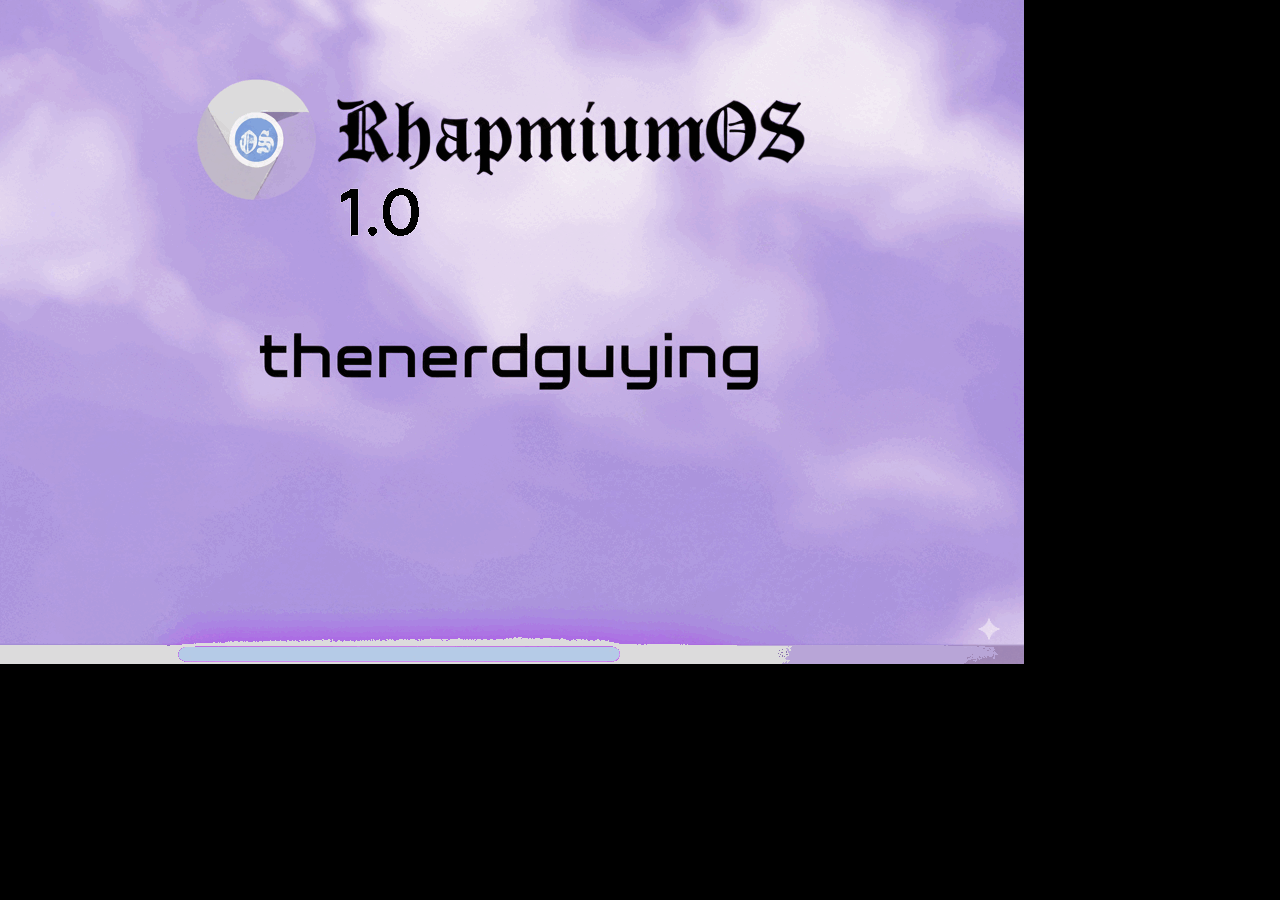
<file: boot.html>
<!DOCTYPE html>
<html>
<head>
	<title>Boot</title>
	<meta charset=UTF-8>
	<style>
		/*  ------THE BULLSHIT------  */
		#btncontain{
			display: inline-block;
			margin-left: 11px;
		}
		*{
			-webkit-user-select: none;
			user-select: none;

		}
	</style>
	<!-- base css -->
	<link rel="stylesheet" href="scenes.css">
</head>

<!-- BEGIN HTML -->
<body class="classic">
	<scene_bootscreen class="bootSequence">
		<boot_contain><img id="rhapmiumos_boot" src="boot.gif"></boot_contain>
	</scene_bootscreen>

	<script type="text/javascript">
		var loadDurationTime = 8000;
		z = null;

		startLoading();
		function startLoading() {
			bootScreen = document.querySelector("scene_bootscreen");
			bootScreen.style.display = "flex";
			z = setTimeout(finishLoading, loadDurationTime);
		}

		function finishLoading() {
			window.location.href = "second/index.html";
		}
	</script>
</body>
</html>
</file>
<file: scenes.css>
body{
	margin: 0;
	padding: 0;
	user-select: none;
	background: #000;
}
body.zoomed{
	transform: scale(2);
	transform-origin: 0 0;
	width: 50vw;
	height: 50vh;
	overflow: hidden;
	image-rendering: pixelated;
}
body.zoomed scene_desktop{
	width: 50vw;
	height: 50vh;
}

@font-face {
    font-family: 'vga8x14';
    src: url('Perfect DOS VGA 437.ttf');
}

scene_bios, scene_sysconfig{
	--bios: #b7b7b7;


	color: var(--bios);
	font-family: vga8x14, "IBM VGA 8x14", Fixedsys, Monaco, monospace;
	margin: 0;
	padding: 0;
	font-size: 14px;
	width: 100%;
	height: 100%;
	display: block;
	overflow: hidden;
}
scene_bios, scene_bios {
	visibility: hidden;
	cursor: none !important;
}
scene_bios #award{
	float: left;
	margin: 14px 3px 0 0;
	image-rendering: crisp-edges;
	visibility: visible;
	animation: 0.033s linear 1 1.233s forwards graphicAppear, 0.033s linear 1 3.455s reverse graphicAppear;
	opacity: 0;
}

scene_bios #energy{
	float: right;
	margin: 14px 25px 0 0;
	image-rendering: crisp-edges;
	visibility: visible;
	animation: 0.033s linear 1 1.233s forwards graphicAppear, 0.033s linear 1 3.455s reverse graphicAppear;
	opacity: 0;
}

/*scaling factor - when fullscreen with tab bar visible in firefox,
scaling for vh = X/10.333. e.g. 14/10.333 = 1.35vh */

scene_bios.scaled{
	font-size:3vh;
}
scene_bios.scaled #award{
	height: 6vh;
	width: auto;
	margin: 1.35vh 0.3vh 0 0;
	/*animation: 0.033s linear 1 1.233s forwards biosAppear;*/
}
scene_bios.scaled #energy{
	height: 18vh;
	width: auto;
	margin: 1.35vh 2.42vh 0 0;
	/*animation: 0.033s linear 1 1.233s forwards biosAppear;*/
}
scene_bios.scaled #bios1{
	margin-top: 1.35vh;
}
scene_bios.scaled #biosbottom{
	bottom: 0.3vh;
}

scene_bios #bios1{
	display: inline-block;
	margin-top: 14px;
	animation: 0.033s linear 1 1.233s forwards biosAppear;
}
scene_bios #bios2{
	animation: 0.033s linear 1 1.233s forwards biosAppear;
}
scene_bios #bios3{
	animation: 0.033s linear 1 1.266s forwards biosAppear;
}
scene_bios #bios4{
	animation: 0.033s linear 1 2.366s forwards biosAppear;
}
scene_bios #bios6{
	animation: 0.033s linear 1 3.422s forwards biosAppear;
}
scene_bios #bios5{
	animation: 0.033s linear 1 3.455s forwards biosAppear;
}

scene_bios #biosbottom{
	position: absolute;
	bottom: 3px;
	animation: 0.033s linear 1 1.2s forwards biosAppear, 0.033s linear 1 3.455s reverse biosAppear;
}
scene_bios #biosbottom span{
	animation: 0.033s linear 1 1.2s forwards biosAppear, 0.033s linear 1 3.455s reverse biosAppear;
}

scene_sysconfig{
	display: none;
}
scene_sysconfig #centered{
	width: 100%;
	display: block;
	text-align: center;
}
scene_sysconfig pre{
	font-family: vga8x14;
}
scene_sysconfig hr{
	width:100%;
	background-color: var(--bios);
	height: 1px;
	border: none;
}
scene_sysconfig #devicetable{
	margin: 0 5px;
	border:1px solid #000;
	box-shadow: 
	inset 2px 0 var(--bios), inset -2px 0 var(--bios),inset 0 1px var(--bios), inset 0 -1px var(--bios),
	1px 0 0 1px var(--bios), -1px 0 0 1px var(--bios), 0 1px var(--bios), 0 -1px var(--bios);
}
scene_sysconfig #pcitable{
	width: 100%;
	margin-top: 11px;
}
scene_sysconfig #config3R, scene_sysconfig #config4R{
	float: right;
	text-align: right;
	margin-right: 17px;
}
scene_sysconfig #config3R {
	margin-top: -39px;
}
scene_sysconfig #config4R {
	margin-top: -215px;
}
scene_sysconfig #config5 {
	display: block;
	margin-top: -33px;
}

scene_sysconfig #config3, scene_sysconfig #config3R {
	visibility: hidden;
	animation: 0.033s linear 1 0.033s forwards biosAppear;
}
scene_sysconfig #config5 {
	visibility: hidden;
	animation: 0.033s linear 1 0.5s forwards biosAppear;
}
scene_sysconfig #config5 #dot1{
	visibility: hidden;
	animation: 0.033s linear 1 0.6s forwards biosAppear;
}
scene_sysconfig #config5 #dot2{
	visibility: hidden;
	animation: 0.033s linear 1 0.7s forwards biosAppear;
}
scene_sysconfig #config5 #dot3{
	visibility: hidden;
	animation: 0.033s linear 1 0.8s forwards biosAppear;
}


scene_bootscreen{
	display: flex;
	/*display: flex;*/
	justify-content: center;
	align-items: center;
	width: 100vw;
	height: 100vh;
	overflow: hidden;
	cursor: none;
}
scene_bootscreen boot_contain{
	width: 100vw;
	height: 180vh;
	animation: fadeIn 1s 1 steps(8, jump-both);
	overflow: hidden;
}
scene_bootscreen boot_contain #rhapboot_os{
	width:100%;
	height: 100%;
}
scene_bootscreen boot_contain #rhaplogo_os{
	margin: 123px auto 82px;
	display: block;
}
scene_bootscreen boot_contain #loadingbar{
	width: 124px;
	height: 13px;
	padding:0 1px;
	margin: 0 auto 81px;
	border-radius: 3px;
	border: 1px solid #aeb0ad;
	box-shadow: inset 0 0 1px #3f403e;
	clip-path: 0 0, 0 100%, 100% 100%, 100% 0;
}
scene_bootscreen boot_contain #loadingbar #loadingbeansholder{
	width: 124px;
	display: block;
	overflow-x:hidden;
}
scene_bootscreen boot_contain #loadingbar #loadingbeans{
	width:24px;
	transform: translateX(-32px);
	animation: loadingProg 1.5s;
	animation-iteration-count: infinite;
	animation-timing-function: steps(21, jump-both);
	animation-delay: 1s;
}
scene_bootscreen boot_contain #loadingbar bean{
	margin: 0 0 2px;
	border: 1px solid black;
	background-color: #2736c7;
	width:6px;
	height: 9px;
	display: inline-block;
}
scene_bootscreen boot_contain #loadingbar #bean1{
	box-shadow: inset 0 1px #2837c8, inset 0 2px #5a78ef, inset 0 4px #7f9af1, inset 0 5px #5a79ef;
}
scene_bootscreen boot_contain #loadingbar #bean2{
	box-shadow: inset 0 1px #2837c8, inset 0 2px #5a78ef, inset 0 4px #7f9af1, inset 0 6px #5a79ef;
}
scene_bootscreen boot_contain #loadingbar #bean3{
	box-shadow: inset 0 1px #2837c8, inset 0 2px #5a78ef, inset 0 5px #7f9af1, inset 0 7px #5a79ef;
}
@keyframes graphicAppear{
	from{
		opacity: 0;
	}
	to{
		opacity: 1;
	}
}
@keyframes biosAppear{
	from{
		visibility: hidden;
	}
	to{
		visibility: visible;
	}
}

@keyframes loadingProg{
	from{
		transform: translateX(-32px);
	}
	to{
		transform: translateX(130px);
	}
}
@keyframes fadeIn{
	from{
		opacity: 0;
	}
	to{
		opacity: 1;
	}
}

scene_bootscreen boot_contain #copyrightinfo{
	color:#e7e9e6;
	font-family: "MS Sans Serif", "Tahoma", sans-serif;
	font-size: 12px;
	font-weight: 400;
	margin-left: 22px;
}
scene_bootscreen boot_contain #mslogo{
	float: right;
	margin-right: 21px;
</file>
